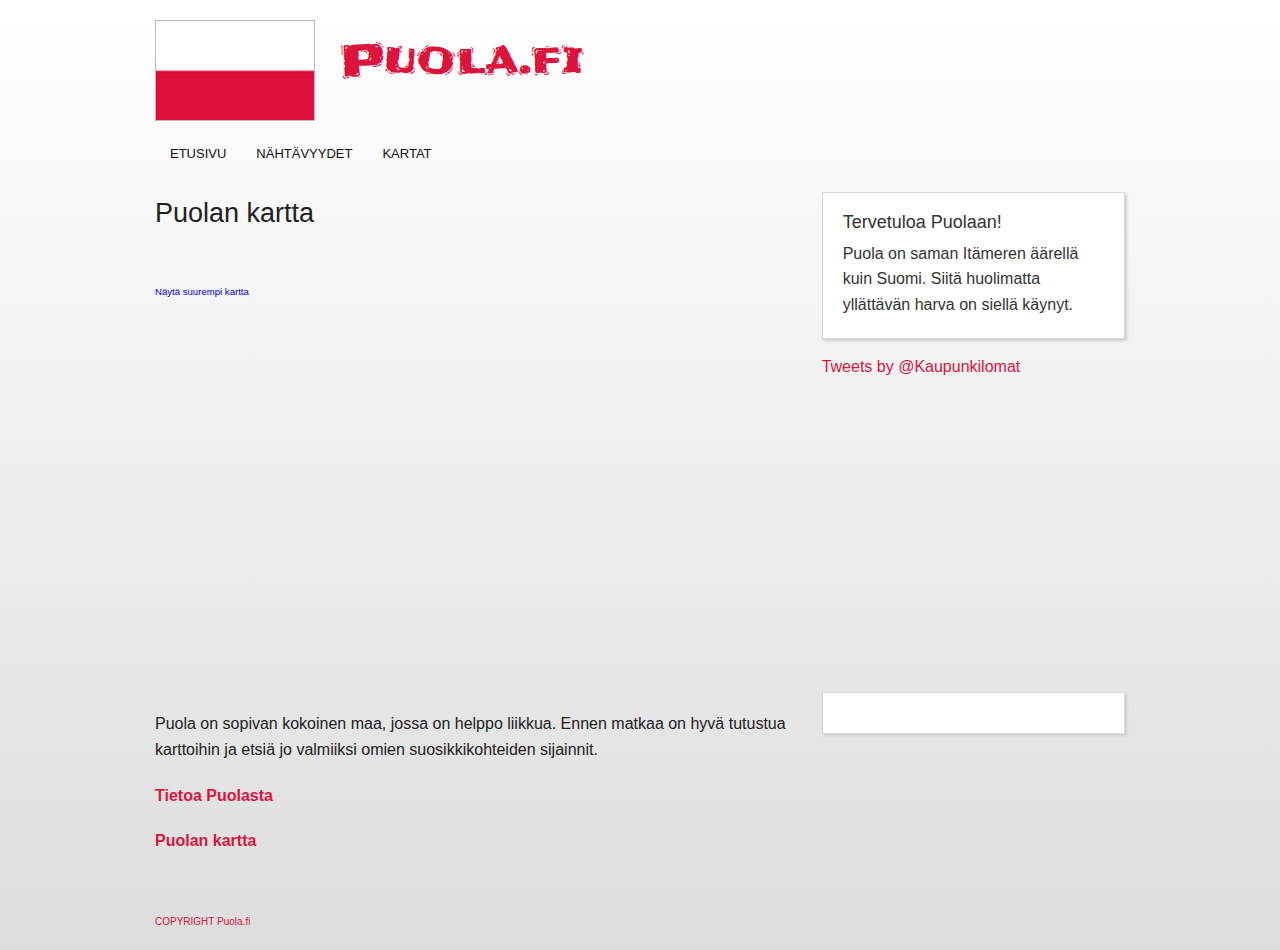
<file: kartat/index.html>
<!doctype html>
<html class="no-js" lang="fi">
  <head>
    <meta charset="utf-8" />
    <meta name="viewport" content="width=device-width, initial-scale=1.0" />
    <title> Puola.fi</title>
   <link href='http://fonts.googleapis.com/css?family=Frijole' rel='stylesheet' type='text/css'>
    <link rel="stylesheet" href="/css/foundation.min.css" />
    <link rel="stylesheet" href="/css/app.css" />
    <script src="/js/vendor/modernizr.js"></script>
  </head>
  <body>
    
<div class="header">
  <div class="row">
    <div class="large-12 columns">  
      <div class="left">
        <a href="/">
          <img style="border:#bbb 1px solid" width="160" height="100" class="logo" src="/img/puolan-lippu.gif" />
          <h1 style="font-family: 'Frijole', Arial, serif; font-weight: 500;" class="paaotsikko">Puola.fi</h1>
        </a> 
        <!-- <small>Puolan matkavinkit</small>-->
      </div>
    </div> 
  </div>
  
  <div class="row">
    <div class="large-12 columns">   
      <nav class="top-bar" data-topbar>
        <ul class="title-area">
          <li class="name">
        
          </li>
          <li class="toggle-topbar menu-icon"><a href="#">Valikko</a></li>
        </ul>

        <section class="top-bar-section">
          <ul class="left">
            <li><a href="/">ETUSIVU</a></li>
            <li><a href="/nahtavyydet">NÄHTÄVYYDET</a></li>
            <li><a href="/kartat">KARTAT</a></li>
          </ul>
        </section>
      </nav>
    </div>
  </div>
</div>
  <!-- Main Page Content and Sidebar -->
  <div class="row">

    <!-- Main Blog Content -->
    <div class="large-8 columns" role="content">
    <article>
    <h3>Puolan kartta</h3>

    <div class="flex-video">
      <iframe width="600" height="550" frameborder="0" scrolling="no" marginheight="0" marginwidth="0" src="https://maps.google.fi/maps?oe=utf-8&amp;client=firefox-a&amp;q=google+maps+puola&amp;ie=UTF8&amp;hq=&amp;hnear=Puola&amp;gl=fi&amp;ll=51.919438,19.145136&amp;spn=6.837622,21.643066&amp;t=h&amp;z=6&amp;output=embed"></iframe><br /><small><a href="https://maps.google.fi/maps?oe=utf-8&amp;client=firefox-a&amp;q=google+maps+puola&amp;ie=UTF8&amp;hq=&amp;hnear=Puola&amp;gl=fi&amp;ll=51.919438,19.145136&amp;spn=6.837622,21.643066&amp;t=h&amp;z=6&amp;source=embed" style="color:#0000FF;text-align:left">Näytä suurempi kartta</a></small> 
    </div>
<p>Puola on sopivan kokoinen maa, jossa on helppo liikkua. 
Ennen matkaa on hyvä tutustua karttoihin ja etsiä jo valmiiksi omien suosikkikohteiden sijainnit. 
</p>
      </article>

      <article>

<p><b><a target="top" href="http://europa.eu/abc/european_countries/eu_members/poland/index_fi.htm">Tietoa Puolasta</a></b></p>
<p><b><a target="top" href="http://kartat.org/?maa=Puola+%28Poland%29">Puolan kartta</a></b></p>
</b></p>
      </article>


    </div>
    
    <!-- End Main Content -->

    <!-- Sidebar -->

    <aside class="large-4 columns">

<div class="panel">
<h5>Tervetuloa Puolaan!</h5>
<p>Puola on saman Itämeren äärellä kuin Suomi. 
Siitä huolimatta yllättävän harva on siellä käynyt.</p>
</div>

<a class="twitter-timeline" height="450" href="https://twitter.com/Kaupunkilomat"  data-widget-id="348118074546847744">Tweets by @Kaupunkilomat</a>
<script>!function(d,s,id){var js,fjs=d.getElementsByTagName(s)[0],p=/^http:/.test(d.location)?'http':'https';if(!d.getElementById(id)){js=d.createElement(s);js.id=id;js.src=p+"://platform.twitter.com/widgets.js";fjs.parentNode.insertBefore(js,fjs);}}(document,"script","twitter-wjs");</script>
<br>

<br><br>

<script async src="//pagead2.googlesyndication.com/pagead/js/adsbygoogle.js"></script>
<!-- 300x250 -->
<ins class="adsbygoogle"
     style="display:inline-block;width:300px;height:250px"
     data-ad-client="ca-pub-3354762675531955"
     data-ad-slot="1617362852"></ins>
<script>
(adsbygoogle = window.adsbygoogle || []).push({});
</script>

<br><br><br>

<div class="panel">

</div>
    </aside>

  </div>

<!-- End Main Content and Sidebar -->

<!-- Footer -->

<footer class="row">
  <div class="large-12 columns">
    <hr />
    <div class="row">
      <div class="large-6 columns">
        <p class="copyright">COPYRIGHT Puola.fi </p>
      </div>
  <!--
      <div class="large-6 columns">
        <ul class="inline-list right">
          <li><a href="#">Link 1</a></li>
          <li><a href="#">Link 2</a></li>
          <li><a href="#">Link 3</a></li>
          <li><a href="#">Link 4</a></li>
        </ul>
      </div>
  -->
    </div>
  </div>
</footer>

<script>
document.write('<script src=\/js\/vendor\/jquery.js><\/script>')
</script>

<script src="/js/foundation.min.js"></script>
 
<script src="/js/foundation/foundation.topbar.js"></script>
 
<script src="/js/foundation/foundation.orbit.js"></script>
 
<!--

<script src="/js/foundation/foundation.js"></script>

<script src="/js/foundation/foundation.alerts.js"></script>

<script src="/js/foundation/foundation.clearing.js"></script>

<script src="/js/foundation/foundation.cookie.js"></script>

<script src="/js/foundation/foundation.dropdown.js"></script>

<script src="/js/foundation/foundation.forms.js"></script>

<script src="/js/foundation/foundation.joyride.js"></script>

<script src="/js/foundation/foundation.magellan.js"></script>

<script src="/js/foundation/foundation.reveal.js"></script>

<script src="/js/foundation/foundation.section.js"></script>

<script src="/js/foundation/foundation.tooltips.js"></script>

<script src="/js/foundation/foundation.interchange.js"></script>

<script src="/js/foundation/foundation.placeholder.js"></script>

<script src="/js/foundation/foundation.abide.js"></script>

-->

<script>
  $(document).foundation();
</script>
</body>
</html>
</file>
<file: css/app.css>
meta.foundation-mq-small {font-family:"/only screen and (max-width: 40em)/";width:0em;}meta.foundation-mq-medium {font-family:"/only screen and (min-width:40.063em)/";width:40.063em;}meta.foundation-mq-large {font-family:"/only screen and (min-width:64.063em)/";width:64.063em;}meta.foundation-mq-xlarge {font-family:"/only screen and (min-width:90.063em)/";width:90.063em;}meta.foundation-mq-xxlarge {font-family:"/only screen and (min-width:120.063em)/";width:120.063em;}* ,*:before ,*:after {-moz-box-sizing:border-box;-webkit-box-sizing:border-box;box-sizing:border-box;}html ,body {font-size:100%;}body {background:#ffffff;color:#222222;padding:0;margin:0;font-family:"Helvetica Neue","Helvetica",Helvetica,Arial,sans-serif;font-weight:normal;font-style:normal;line-height:1;position:relative;cursor:default;}a:hover {cursor:pointer;}img ,object ,embed {max-width:100%;height:auto;}object ,embed {height:100%;}img {-ms-interpolation-mode:bicubic;}#map_canvas img ,#map_canvas embed ,#map_canvas object ,.map_canvas img ,.map_canvas embed ,.map_canvas object {max-width:none !important;}.left {float:left !important;}.right {float:right !important;}.clearfix {*zoom:1;}.clearfix:before ,.clearfix:after {content:" ";display:table;}.clearfix:after {clear:both;}.text-left {text-align:left !important;}.text-right {text-align:right !important;}.text-center {text-align:center !important;}.text-justify {text-align:justify !important;}.hide {display:none;}.start {float:left !important;}.end {float:right !important;}.text-start {text-align:left !important;}.text-end {text-align:right !important;}.antialiased {-webkit-font-smoothing:antialiased;-moz-osx-font-smoothing:grayscale;}img {display:inline-block;vertical-align:middle;}textarea {height:auto;min-height:50px;}select {width:100%;}.row {width:100%;margin-left:auto;margin-right:auto;margin-top:0;margin-bottom:0;max-width:62.5rem;*zoom:1;}.row:before ,.row:after {content:" ";display:table;}.row:after {clear:both;}.row.collapse>.column ,.row.collapse>.columns {position:relative;padding-left:0;padding-right:0;float:left;}.row.collapse .row {margin-left:0;margin-right:0;}.row .row {width:auto;margin-left:-0.9375rem;margin-right:-0.9375rem;margin-top:0;margin-bottom:0;max-width:none;*zoom:1;}.row .row:before ,.row .row:after {content:" ";display:table;}.row .row:after {clear:both;}.row .row.collapse {width:auto;margin:0;max-width:none;*zoom:1;}.row .row.collapse:before ,.row .row.collapse:after {content:" ";display:table;}.row .row.collapse:after {clear:both;}.column ,.columns {position:relative;padding-left:0.9375rem;padding-right:0.9375rem;width:100%;float:left;}@media only screen{.column.small-centered ,.columns.small-centered {position:relative;margin-left:auto;margin-right:auto;float:none;}.column.small-uncentered ,.columns.small-uncentered {margin-left:0;margin-right:0;float:left;}.column.small-uncentered.opposite ,.columns.small-uncentered.opposite {float:right;}.small-push-1 {position:relative;left:8.33333%;right:auto;}.small-pull-1 {position:relative;right:8.33333%;left:auto;}.small-push-2 {position:relative;left:16.66667%;right:auto;}.small-pull-2 {position:relative;right:16.66667%;left:auto;}.small-push-3 {position:relative;left:25%;right:auto;}.small-pull-3 {position:relative;right:25%;left:auto;}.small-push-4 {position:relative;left:33.33333%;right:auto;}.small-pull-4 {position:relative;right:33.33333%;left:auto;}.small-push-5 {position:relative;left:41.66667%;right:auto;}.small-pull-5 {position:relative;right:41.66667%;left:auto;}.small-push-6 {position:relative;left:50%;right:auto;}.small-pull-6 {position:relative;right:50%;left:auto;}.small-push-7 {position:relative;left:58.33333%;right:auto;}.small-pull-7 {position:relative;right:58.33333%;left:auto;}.small-push-8 {position:relative;left:66.66667%;right:auto;}.small-pull-8 {position:relative;right:66.66667%;left:auto;}.small-push-9 {position:relative;left:75%;right:auto;}.small-pull-9 {position:relative;right:75%;left:auto;}.small-push-10 {position:relative;left:83.33333%;right:auto;}.small-pull-10 {position:relative;right:83.33333%;left:auto;}.small-push-11 {position:relative;left:91.66667%;right:auto;}.small-pull-11 {position:relative;right:91.66667%;left:auto;}.column ,.columns {position:relative;padding-left:0.9375rem;padding-right:0.9375rem;float:left;}.small-1 {position:relative;width:8.33333%;}.small-2 {position:relative;width:16.66667%;}.small-3 {position:relative;width:25%;}.small-4 {position:relative;width:33.33333%;}.small-5 {position:relative;width:41.66667%;}.small-6 {position:relative;width:50%;}.small-7 {position:relative;width:58.33333%;}.small-8 {position:relative;width:66.66667%;}.small-9 {position:relative;width:75%;}.small-10 {position:relative;width:83.33333%;}.small-11 {position:relative;width:91.66667%;}.small-12 {position:relative;width:100%;}[class*="column"]+[class*="column"]:last-child {float:right;}[class*="column"]+[class*="column"].end {float:left;}.small-offset-0 {position:relative;margin-left:0% !important;}.small-offset-1 {position:relative;margin-left:8.33333% !important;}.small-offset-2 {position:relative;margin-left:16.66667% !important;}.small-offset-3 {position:relative;margin-left:25% !important;}.small-offset-4 {position:relative;margin-left:33.33333% !important;}.small-offset-5 {position:relative;margin-left:41.66667% !important;}.small-offset-6 {position:relative;margin-left:50% !important;}.small-offset-7 {position:relative;margin-left:58.33333% !important;}.small-offset-8 {position:relative;margin-left:66.66667% !important;}.small-offset-9 {position:relative;margin-left:75% !important;}.small-offset-10 {position:relative;margin-left:83.33333% !important;}.column.small-reset-order ,.columns.small-reset-order {margin-left:0;margin-right:0;left:auto;right:auto;float:left;}}@media only screen and (min-width:40.063em){.column.medium-centered ,.columns.medium-centered {position:relative;margin-left:auto;margin-right:auto;float:none;}.column.medium-uncentered ,.columns.medium-uncentered {margin-left:0;margin-right:0;float:left;}.column.medium-uncentered.opposite ,.columns.medium-uncentered.opposite {float:right;}.medium-push-1 {position:relative;left:8.33333%;right:auto;}.medium-pull-1 {position:relative;right:8.33333%;left:auto;}.medium-push-2 {position:relative;left:16.66667%;right:auto;}.medium-pull-2 {position:relative;right:16.66667%;left:auto;}.medium-push-3 {position:relative;left:25%;right:auto;}.medium-pull-3 {position:relative;right:25%;left:auto;}.medium-push-4 {position:relative;left:33.33333%;right:auto;}.medium-pull-4 {position:relative;right:33.33333%;left:auto;}.medium-push-5 {position:relative;left:41.66667%;right:auto;}.medium-pull-5 {position:relative;right:41.66667%;left:auto;}.medium-push-6 {position:relative;left:50%;right:auto;}.medium-pull-6 {position:relative;right:50%;left:auto;}.medium-push-7 {position:relative;left:58.33333%;right:auto;}.medium-pull-7 {position:relative;right:58.33333%;left:auto;}.medium-push-8 {position:relative;left:66.66667%;right:auto;}.medium-pull-8 {position:relative;right:66.66667%;left:auto;}.medium-push-9 {position:relative;left:75%;right:auto;}.medium-pull-9 {position:relative;right:75%;left:auto;}.medium-push-10 {position:relative;left:83.33333%;right:auto;}.medium-pull-10 {position:relative;right:83.33333%;left:auto;}.medium-push-11 {position:relative;left:91.66667%;right:auto;}.medium-pull-11 {position:relative;right:91.66667%;left:auto;}.column ,.columns {position:relative;padding-left:0.9375rem;padding-right:0.9375rem;float:left;}.medium-1 {position:relative;width:8.33333%;}.medium-2 {position:relative;width:16.66667%;}.medium-3 {position:relative;width:25%;}.medium-4 {position:relative;width:33.33333%;}.medium-5 {position:relative;width:41.66667%;}.medium-6 {position:relative;width:50%;}.medium-7 {position:relative;width:58.33333%;}.medium-8 {position:relative;width:66.66667%;}.medium-9 {position:relative;width:75%;}.medium-10 {position:relative;width:83.33333%;}.medium-11 {position:relative;width:91.66667%;}.medium-12 {position:relative;width:100%;}[class*="column"]+[class*="column"]:last-child {float:right;}[class*="column"]+[class*="column"].end {float:left;}.medium-offset-0 {position:relative;margin-left:0% !important;}.medium-offset-1 {position:relative;margin-left:8.33333% !important;}.medium-offset-2 {position:relative;margin-left:16.66667% !important;}.medium-offset-3 {position:relative;margin-left:25% !important;}.medium-offset-4 {position:relative;margin-left:33.33333% !important;}.medium-offset-5 {position:relative;margin-left:41.66667% !important;}.medium-offset-6 {position:relative;margin-left:50% !important;}.medium-offset-7 {position:relative;margin-left:58.33333% !important;}.medium-offset-8 {position:relative;margin-left:66.66667% !important;}.medium-offset-9 {position:relative;margin-left:75% !important;}.medium-offset-10 {position:relative;margin-left:83.33333% !important;}.column.medium-reset-order ,.columns.medium-reset-order {margin-left:0;margin-right:0;left:auto;right:auto;float:left;}.push-1 {position:relative;left:8.33333%;right:auto;}.pull-1 {position:relative;right:8.33333%;left:auto;}.push-2 {position:relative;left:16.66667%;right:auto;}.pull-2 {position:relative;right:16.66667%;left:auto;}.push-3 {position:relative;left:25%;right:auto;}.pull-3 {position:relative;right:25%;left:auto;}.push-4 {position:relative;left:33.33333%;right:auto;}.pull-4 {position:relative;right:33.33333%;left:auto;}.push-5 {position:relative;left:41.66667%;right:auto;}.pull-5 {position:relative;right:41.66667%;left:auto;}.push-6 {position:relative;left:50%;right:auto;}.pull-6 {position:relative;right:50%;left:auto;}.push-7 {position:relative;left:58.33333%;right:auto;}.pull-7 {position:relative;right:58.33333%;left:auto;}.push-8 {position:relative;left:66.66667%;right:auto;}.pull-8 {position:relative;right:66.66667%;left:auto;}.push-9 {position:relative;left:75%;right:auto;}.pull-9 {position:relative;right:75%;left:auto;}.push-10 {position:relative;left:83.33333%;right:auto;}.pull-10 {position:relative;right:83.33333%;left:auto;}.push-11 {position:relative;left:91.66667%;right:auto;}.pull-11 {position:relative;right:91.66667%;left:auto;}}@media only screen and (min-width:64.063em){.column.large-centered ,.columns.large-centered {position:relative;margin-left:auto;margin-right:auto;float:none;}.column.large-uncentered ,.columns.large-uncentered {margin-left:0;margin-right:0;float:left;}.column.large-uncentered.opposite ,.columns.large-uncentered.opposite {float:right;}.large-push-1 {position:relative;left:8.33333%;right:auto;}.large-pull-1 {position:relative;right:8.33333%;left:auto;}.large-push-2 {position:relative;left:16.66667%;right:auto;}.large-pull-2 {position:relative;right:16.66667%;left:auto;}.large-push-3 {position:relative;left:25%;right:auto;}.large-pull-3 {position:relative;right:25%;left:auto;}.large-push-4 {position:relative;left:33.33333%;right:auto;}.large-pull-4 {position:relative;right:33.33333%;left:auto;}.large-push-5 {position:relative;left:41.66667%;right:auto;}.large-pull-5 {position:relative;right:41.66667%;left:auto;}.large-push-6 {position:relative;left:50%;right:auto;}.large-pull-6 {position:relative;right:50%;left:auto;}.large-push-7 {position:relative;left:58.33333%;right:auto;}.large-pull-7 {position:relative;right:58.33333%;left:auto;}.large-push-8 {position:relative;left:66.66667%;right:auto;}.large-pull-8 {position:relative;right:66.66667%;left:auto;}.large-push-9 {position:relative;left:75%;right:auto;}.large-pull-9 {position:relative;right:75%;left:auto;}.large-push-10 {position:relative;left:83.33333%;right:auto;}.large-pull-10 {position:relative;right:83.33333%;left:auto;}.large-push-11 {position:relative;left:91.66667%;right:auto;}.large-pull-11 {position:relative;right:91.66667%;left:auto;}.column ,.columns {position:relative;padding-left:0.9375rem;padding-right:0.9375rem;float:left;}.large-1 {position:relative;width:8.33333%;}.large-2 {position:relative;width:16.66667%;}.large-3 {position:relative;width:25%;}.large-4 {position:relative;width:33.33333%;}.large-5 {position:relative;width:41.66667%;}.large-6 {position:relative;width:50%;}.large-7 {position:relative;width:58.33333%;}.large-8 {position:relative;width:66.66667%;}.large-9 {position:relative;width:75%;}.large-10 {position:relative;width:83.33333%;}.large-11 {position:relative;width:91.66667%;}.large-12 {position:relative;width:100%;}[class*="column"]+[class*="column"]:last-child {float:right;}[class*="column"]+[class*="column"].end {float:left;}.large-offset-0 {position:relative;margin-left:0% !important;}.large-offset-1 {position:relative;margin-left:8.33333% !important;}.large-offset-2 {position:relative;margin-left:16.66667% !important;}.large-offset-3 {position:relative;margin-left:25% !important;}.large-offset-4 {position:relative;margin-left:33.33333% !important;}.large-offset-5 {position:relative;margin-left:41.66667% !important;}.large-offset-6 {position:relative;margin-left:50% !important;}.large-offset-7 {position:relative;margin-left:58.33333% !important;}.large-offset-8 {position:relative;margin-left:66.66667% !important;}.large-offset-9 {position:relative;margin-left:75% !important;}.large-offset-10 {position:relative;margin-left:83.33333% !important;}.column.large-reset-order ,.columns.large-reset-order {margin-left:0;margin-right:0;left:auto;right:auto;float:left;}.push-1 {position:relative;left:8.33333%;right:auto;}.pull-1 {position:relative;right:8.33333%;left:auto;}.push-2 {position:relative;left:16.66667%;right:auto;}.pull-2 {position:relative;right:16.66667%;left:auto;}.push-3 {position:relative;left:25%;right:auto;}.pull-3 {position:relative;right:25%;left:auto;}.push-4 {position:relative;left:33.33333%;right:auto;}.pull-4 {position:relative;right:33.33333%;left:auto;}.push-5 {position:relative;left:41.66667%;right:auto;}.pull-5 {position:relative;right:41.66667%;left:auto;}.push-6 {position:relative;left:50%;right:auto;}.pull-6 {position:relative;right:50%;left:auto;}.push-7 {position:relative;left:58.33333%;right:auto;}.pull-7 {position:relative;right:58.33333%;left:auto;}.push-8 {position:relative;left:66.66667%;right:auto;}.pull-8 {position:relative;right:66.66667%;left:auto;}.push-9 {position:relative;left:75%;right:auto;}.pull-9 {position:relative;right:75%;left:auto;}.push-10 {position:relative;left:83.33333%;right:auto;}.pull-10 {position:relative;right:83.33333%;left:auto;}.push-11 {position:relative;left:91.66667%;right:auto;}.pull-11 {position:relative;right:91.66667%;left:auto;}}.accordion {*zoom:1;margin-bottom:0;}.accordion:before ,.accordion:after {content:" ";display:table;}.accordion:after {clear:both;}.accordion dd {display:block;margin-bottom:0 !important;}.accordion dd.active a {background:#e8e8e8;}.accordion dd>a {background:#efefef;color:#222222;padding:1rem;display:block;font-family:"Helvetica Neue","Helvetica",Helvetica,Arial,sans-serif;font-size:1rem;}.accordion dd > a:hover {background:#e3e3e3;}.accordion .content {display:none;padding:0.9375rem;}.accordion .content.active {display:block;background:#ffffff;}.alert-box {border-style:solid;border-width:1px;display:block;font-weight:normal;margin-bottom:1.25rem;position:relative;padding:0.875rem 1.5rem 0.875rem 0.875rem;font-size:0.8125rem;background-color:#dc143c;border-color:#bd1134;color:#ffffff;}.alert-box .close {font-size:1.375rem;padding:9px 6px 4px;line-height:0;position:absolute;top:50%;margin-top:-0.6875rem;right:0.25rem;color:#333333;opacity:0.3;}.alert-box .close:hover ,.alert-box .close:focus {opacity:0.5;}.alert-box.radius {-webkit-border-radius:3px;border-radius:3px;}.alert-box.round {-webkit-border-radius:1000px;border-radius:1000px;}.alert-box.success {background-color:#43ac6a;border-color:#3a945b;color:#ffffff;}.alert-box.alert {background-color:#f04124;border-color:#de2b0f;color:#ffffff;}.alert-box.secondary {background-color:#e7e7e7;border-color:#c7c7c7;color:#4f4f4f;}.alert-box.warning {background-color:#f08a24;border-color:#de770f;color:#ffffff;}.alert-box.info {background-color:#a0d3e8;border-color:#74bfdd;color:#4f4f4f;}[class*="block-grid-"] {display:block;padding:0;margin:0 0 0 -0.625rem;*zoom:1;}[class*="block-grid-"]:before ,[class*="block-grid-"]:after {content:" ";display:table;}[class*="block-grid-"]:after {clear:both;}[class*="block-grid-"]>li {display:inline;height:auto;float:left;padding:0 0.625rem 1.25rem;}@media only screen{.small-block-grid-1>li {width:100%;padding:0 0.625rem 1.25rem;list-style:none;}.small-block-grid-1 > li:nth-of-type(n) {clear:none;}.small-block-grid-1 > li:nth-of-type(1n+1) {clear:both;}.small-block-grid-2>li {width:50%;padding:0 0.625rem 1.25rem;list-style:none;}.small-block-grid-2 > li:nth-of-type(n) {clear:none;}.small-block-grid-2 > li:nth-of-type(2n+1) {clear:both;}.small-block-grid-3>li {width:33.33333%;padding:0 0.625rem 1.25rem;list-style:none;}.small-block-grid-3 > li:nth-of-type(n) {clear:none;}.small-block-grid-3 > li:nth-of-type(3n+1) {clear:both;}.small-block-grid-4>li {width:25%;padding:0 0.625rem 1.25rem;list-style:none;}.small-block-grid-4 > li:nth-of-type(n) {clear:none;}.small-block-grid-4 > li:nth-of-type(4n+1) {clear:both;}.small-block-grid-5>li {width:20%;padding:0 0.625rem 1.25rem;list-style:none;}.small-block-grid-5 > li:nth-of-type(n) {clear:none;}.small-block-grid-5 > li:nth-of-type(5n+1) {clear:both;}.small-block-grid-6>li {width:16.66667%;padding:0 0.625rem 1.25rem;list-style:none;}.small-block-grid-6 > li:nth-of-type(n) {clear:none;}.small-block-grid-6 > li:nth-of-type(6n+1) {clear:both;}.small-block-grid-7>li {width:14.28571%;padding:0 0.625rem 1.25rem;list-style:none;}.small-block-grid-7 > li:nth-of-type(n) {clear:none;}.small-block-grid-7 > li:nth-of-type(7n+1) {clear:both;}.small-block-grid-8>li {width:12.5%;padding:0 0.625rem 1.25rem;list-style:none;}.small-block-grid-8 > li:nth-of-type(n) {clear:none;}.small-block-grid-8 > li:nth-of-type(8n+1) {clear:both;}.small-block-grid-9>li {width:11.11111%;padding:0 0.625rem 1.25rem;list-style:none;}.small-block-grid-9 > li:nth-of-type(n) {clear:none;}.small-block-grid-9 > li:nth-of-type(9n+1) {clear:both;}.small-block-grid-10>li {width:10%;padding:0 0.625rem 1.25rem;list-style:none;}.small-block-grid-10 > li:nth-of-type(n) {clear:none;}.small-block-grid-10 > li:nth-of-type(10n+1) {clear:both;}.small-block-grid-11>li {width:9.09091%;padding:0 0.625rem 1.25rem;list-style:none;}.small-block-grid-11 > li:nth-of-type(n) {clear:none;}.small-block-grid-11 > li:nth-of-type(11n+1) {clear:both;}.small-block-grid-12>li {width:8.33333%;padding:0 0.625rem 1.25rem;list-style:none;}.small-block-grid-12 > li:nth-of-type(n) {clear:none;}.small-block-grid-12 > li:nth-of-type(12n+1) {clear:both;}}@media only screen and (min-width:40.063em){.medium-block-grid-1>li {width:100%;padding:0 0.625rem 1.25rem;list-style:none;}.medium-block-grid-1 > li:nth-of-type(n) {clear:none;}.medium-block-grid-1 > li:nth-of-type(1n+1) {clear:both;}.medium-block-grid-2>li {width:50%;padding:0 0.625rem 1.25rem;list-style:none;}.medium-block-grid-2 > li:nth-of-type(n) {clear:none;}.medium-block-grid-2 > li:nth-of-type(2n+1) {clear:both;}.medium-block-grid-3>li {width:33.33333%;padding:0 0.625rem 1.25rem;list-style:none;}.medium-block-grid-3 > li:nth-of-type(n) {clear:none;}.medium-block-grid-3 > li:nth-of-type(3n+1) {clear:both;}.medium-block-grid-4>li {width:25%;padding:0 0.625rem 1.25rem;list-style:none;}.medium-block-grid-4 > li:nth-of-type(n) {clear:none;}.medium-block-grid-4 > li:nth-of-type(4n+1) {clear:both;}.medium-block-grid-5>li {width:20%;padding:0 0.625rem 1.25rem;list-style:none;}.medium-block-grid-5 > li:nth-of-type(n) {clear:none;}.medium-block-grid-5 > li:nth-of-type(5n+1) {clear:both;}.medium-block-grid-6>li {width:16.66667%;padding:0 0.625rem 1.25rem;list-style:none;}.medium-block-grid-6 > li:nth-of-type(n) {clear:none;}.medium-block-grid-6 > li:nth-of-type(6n+1) {clear:both;}.medium-block-grid-7>li {width:14.28571%;padding:0 0.625rem 1.25rem;list-style:none;}.medium-block-grid-7 > li:nth-of-type(n) {clear:none;}.medium-block-grid-7 > li:nth-of-type(7n+1) {clear:both;}.medium-block-grid-8>li {width:12.5%;padding:0 0.625rem 1.25rem;list-style:none;}.medium-block-grid-8 > li:nth-of-type(n) {clear:none;}.medium-block-grid-8 > li:nth-of-type(8n+1) {clear:both;}.medium-block-grid-9>li {width:11.11111%;padding:0 0.625rem 1.25rem;list-style:none;}.medium-block-grid-9 > li:nth-of-type(n) {clear:none;}.medium-block-grid-9 > li:nth-of-type(9n+1) {clear:both;}.medium-block-grid-10>li {width:10%;padding:0 0.625rem 1.25rem;list-style:none;}.medium-block-grid-10 > li:nth-of-type(n) {clear:none;}.medium-block-grid-10 > li:nth-of-type(10n+1) {clear:both;}.medium-block-grid-11>li {width:9.09091%;padding:0 0.625rem 1.25rem;list-style:none;}.medium-block-grid-11 > li:nth-of-type(n) {clear:none;}.medium-block-grid-11 > li:nth-of-type(11n+1) {clear:both;}.medium-block-grid-12>li {width:8.33333%;padding:0 0.625rem 1.25rem;list-style:none;}.medium-block-grid-12 > li:nth-of-type(n) {clear:none;}.medium-block-grid-12 > li:nth-of-type(12n+1) {clear:both;}}@media only screen and (min-width:64.063em){.large-block-grid-1>li {width:100%;padding:0 0.625rem 1.25rem;list-style:none;}.large-block-grid-1 > li:nth-of-type(n) {clear:none;}.large-block-grid-1 > li:nth-of-type(1n+1) {clear:both;}.large-block-grid-2>li {width:50%;padding:0 0.625rem 1.25rem;list-style:none;}.large-block-grid-2 > li:nth-of-type(n) {clear:none;}.large-block-grid-2 > li:nth-of-type(2n+1) {clear:both;}.large-block-grid-3>li {width:33.33333%;padding:0 0.625rem 1.25rem;list-style:none;}.large-block-grid-3 > li:nth-of-type(n) {clear:none;}.large-block-grid-3 > li:nth-of-type(3n+1) {clear:both;}.large-block-grid-4>li {width:25%;padding:0 0.625rem 1.25rem;list-style:none;}.large-block-grid-4 > li:nth-of-type(n) {clear:none;}.large-block-grid-4 > li:nth-of-type(4n+1) {clear:both;}.large-block-grid-5>li {width:20%;padding:0 0.625rem 1.25rem;list-style:none;}.large-block-grid-5 > li:nth-of-type(n) {clear:none;}.large-block-grid-5 > li:nth-of-type(5n+1) {clear:both;}.large-block-grid-6>li {width:16.66667%;padding:0 0.625rem 1.25rem;list-style:none;}.large-block-grid-6 > li:nth-of-type(n) {clear:none;}.large-block-grid-6 > li:nth-of-type(6n+1) {clear:both;}.large-block-grid-7>li {width:14.28571%;padding:0 0.625rem 1.25rem;list-style:none;}.large-block-grid-7 > li:nth-of-type(n) {clear:none;}.large-block-grid-7 > li:nth-of-type(7n+1) {clear:both;}.large-block-grid-8>li {width:12.5%;padding:0 0.625rem 1.25rem;list-style:none;}.large-block-grid-8 > li:nth-of-type(n) {clear:none;}.large-block-grid-8 > li:nth-of-type(8n+1) {clear:both;}.large-block-grid-9>li {width:11.11111%;padding:0 0.625rem 1.25rem;list-style:none;}.large-block-grid-9 > li:nth-of-type(n) {clear:none;}.large-block-grid-9 > li:nth-of-type(9n+1) {clear:both;}.large-block-grid-10>li {width:10%;padding:0 0.625rem 1.25rem;list-style:none;}.large-block-grid-10 > li:nth-of-type(n) {clear:none;}.large-block-grid-10 > li:nth-of-type(10n+1) {clear:both;}.large-block-grid-11>li {width:9.09091%;padding:0 0.625rem 1.25rem;list-style:none;}.large-block-grid-11 > li:nth-of-type(n) {clear:none;}.large-block-grid-11 > li:nth-of-type(11n+1) {clear:both;}.large-block-grid-12>li {width:8.33333%;padding:0 0.625rem 1.25rem;list-style:none;}.large-block-grid-12 > li:nth-of-type(n) {clear:none;}.large-block-grid-12 > li:nth-of-type(12n+1) {clear:both;}}.breadcrumbs {display:block;padding:0.5625rem 0.875rem 0.5625rem;overflow:hidden;margin-left:0;list-style:none;border-style:solid;border-width:1px;background-color:#f4f4f4;border-color:#dcdcdc;-webkit-border-radius:3px;border-radius:3px;}.breadcrumbs>* {margin:0;float:left;font-size:0.6875rem;text-transform:uppercase;}.breadcrumbs > *:hover a ,.breadcrumbs > *:focus a {text-decoration:underline;}.breadcrumbs > * a ,.breadcrumbs > * span {text-transform:uppercase;color:#dc143c;}.breadcrumbs > *.current {cursor:default;color:#333333;}.breadcrumbs > *.current a {cursor:default;color:#333333;}.breadcrumbs > *.current:hover ,.breadcrumbs > *.current:hover a ,.breadcrumbs > *.current:focus ,.breadcrumbs > *.current:focus a {text-decoration:none;}.breadcrumbs > *.unavailable {color:#999999;}.breadcrumbs > *.unavailable a {color:#999999;}.breadcrumbs > *.unavailable:hover ,.breadcrumbs > *.unavailable:hover a ,.breadcrumbs > *.unavailable:focus ,.breadcrumbs > *.unavailable a:focus {text-decoration:none;color:#999999;cursor:default;}.breadcrumbs > *:before {content:"/";color:#aaaaaa;margin:0 0.75rem;position:relative;top:1px;}.breadcrumbs > *:first-child:before {content:" ";margin:0;}button ,.button {border-style:solid;border-width:0px;cursor:pointer;font-family:"Helvetica Neue","Helvetica",Helvetica,Arial,sans-serif;font-weight:normal;line-height:normal;margin:0 0 1.25rem;position:relative;text-decoration:none;text-align:center;display:inline-block;padding-top:1rem;padding-right:2rem;padding-bottom:1.0625rem;padding-left:2rem;font-size:1rem;background-color:#dc143c;border-color:#b01030;color:#ffffff;-webkit-transition:background-color 300ms ease-out;-moz-transition:background-color 300ms ease-out;transition:background-color 300ms ease-out;padding-top:1.0625rem;padding-bottom:1rem;-webkit-appearance:none;border:none;font-weight:normal !important;}button:hover ,button:focus ,.button:hover ,.button:focus {background-color:#b01030;}button:hover ,button:focus ,.button:hover ,.button:focus {color:#ffffff;}button.secondary ,.button.secondary {background-color:#e7e7e7;border-color:#b9b9b9;color:#333333;}button.secondary:hover ,button.secondary:focus ,.button.secondary:hover ,.button.secondary:focus {background-color:#b9b9b9;}button.secondary:hover ,button.secondary:focus ,.button.secondary:hover ,.button.secondary:focus {color:#333333;}button.success ,.button.success {background-color:#43ac6a;border-color:#368a54;color:#ffffff;}button.success:hover ,button.success:focus ,.button.success:hover ,.button.success:focus {background-color:#368a54;}button.success:hover ,button.success:focus ,.button.success:hover ,.button.success:focus {color:#ffffff;}button.alert ,.button.alert {background-color:#f04124;border-color:#cf280e;color:#ffffff;}button.alert:hover ,button.alert:focus ,.button.alert:hover ,.button.alert:focus {background-color:#cf280e;}button.alert:hover ,button.alert:focus ,.button.alert:hover ,.button.alert:focus {color:#ffffff;}button.large ,.button.large {padding-top:1.125rem;padding-right:2.25rem;padding-bottom:1.1875rem;padding-left:2.25rem;font-size:1.25rem;}button.small ,.button.small {padding-top:0.875rem;padding-right:1.75rem;padding-bottom:0.9375rem;padding-left:1.75rem;font-size:0.8125rem;}button.tiny ,.button.tiny {padding-top:0.625rem;padding-right:1.25rem;padding-bottom:0.6875rem;padding-left:1.25rem;font-size:0.6875rem;}button.expand ,.button.expand {padding-right:0;padding-left:0;width:100%;}button.left-align ,.button.left-align {text-align:left;text-indent:0.75rem;}button.right-align ,.button.right-align {text-align:right;padding-right:0.75rem;}button.radius ,.button.radius {-webkit-border-radius:3px;border-radius:3px;}button.round ,.button.round {-webkit-border-radius:1000px;border-radius:1000px;}button.disabled ,button[disabled] ,.button.disabled ,.button[disabled] {background-color:#dc143c;border-color:#b01030;color:#ffffff;cursor:default;opacity:0.7;-webkit-box-shadow:none;box-shadow:none;}button.disabled:hover ,button.disabled:focus ,button[disabled]:hover ,button[disabled]:focus ,.button.disabled:hover ,.button.disabled:focus ,.button[disabled]:hover ,.button[disabled]:focus {background-color:#b01030;}button.disabled:hover ,button.disabled:focus ,button[disabled]:hover ,button[disabled]:focus ,.button.disabled:hover ,.button.disabled:focus ,.button[disabled]:hover ,.button[disabled]:focus {color:#ffffff;}button.disabled:hover ,button.disabled:focus ,button[disabled]:hover ,button[disabled]:focus ,.button.disabled:hover ,.button.disabled:focus ,.button[disabled]:hover ,.button[disabled]:focus {background-color:#dc143c;}button.disabled.secondary ,button[disabled].secondary ,.button.disabled.secondary ,.button[disabled].secondary {background-color:#e7e7e7;border-color:#b9b9b9;color:#333333;cursor:default;opacity:0.7;-webkit-box-shadow:none;box-shadow:none;}button.disabled.secondary:hover ,button.disabled.secondary:focus ,button[disabled].secondary:hover ,button[disabled].secondary:focus ,.button.disabled.secondary:hover ,.button.disabled.secondary:focus ,.button[disabled].secondary:hover ,.button[disabled].secondary:focus {background-color:#b9b9b9;}button.disabled.secondary:hover ,button.disabled.secondary:focus ,button[disabled].secondary:hover ,button[disabled].secondary:focus ,.button.disabled.secondary:hover ,.button.disabled.secondary:focus ,.button[disabled].secondary:hover ,.button[disabled].secondary:focus {color:#333333;}button.disabled.secondary:hover ,button.disabled.secondary:focus ,button[disabled].secondary:hover ,button[disabled].secondary:focus ,.button.disabled.secondary:hover ,.button.disabled.secondary:focus ,.button[disabled].secondary:hover ,.button[disabled].secondary:focus {background-color:#e7e7e7;}button.disabled.success ,button[disabled].success ,.button.disabled.success ,.button[disabled].success {background-color:#43ac6a;border-color:#368a54;color:#ffffff;cursor:default;opacity:0.7;-webkit-box-shadow:none;box-shadow:none;}button.disabled.success:hover ,button.disabled.success:focus ,button[disabled].success:hover ,button[disabled].success:focus ,.button.disabled.success:hover ,.button.disabled.success:focus ,.button[disabled].success:hover ,.button[disabled].success:focus {background-color:#368a54;}button.disabled.success:hover ,button.disabled.success:focus ,button[disabled].success:hover ,button[disabled].success:focus ,.button.disabled.success:hover ,.button.disabled.success:focus ,.button[disabled].success:hover ,.button[disabled].success:focus {color:#ffffff;}button.disabled.success:hover ,button.disabled.success:focus ,button[disabled].success:hover ,button[disabled].success:focus ,.button.disabled.success:hover ,.button.disabled.success:focus ,.button[disabled].success:hover ,.button[disabled].success:focus {background-color:#43ac6a;}button.disabled.alert ,button[disabled].alert ,.button.disabled.alert ,.button[disabled].alert {background-color:#f04124;border-color:#cf280e;color:#ffffff;cursor:default;opacity:0.7;-webkit-box-shadow:none;box-shadow:none;}button.disabled.alert:hover ,button.disabled.alert:focus ,button[disabled].alert:hover ,button[disabled].alert:focus ,.button.disabled.alert:hover ,.button.disabled.alert:focus ,.button[disabled].alert:hover ,.button[disabled].alert:focus {background-color:#cf280e;}button.disabled.alert:hover ,button.disabled.alert:focus ,button[disabled].alert:hover ,button[disabled].alert:focus ,.button.disabled.alert:hover ,.button.disabled.alert:focus ,.button[disabled].alert:hover ,.button[disabled].alert:focus {color:#ffffff;}button.disabled.alert:hover ,button.disabled.alert:focus ,button[disabled].alert:hover ,button[disabled].alert:focus ,.button.disabled.alert:hover ,.button.disabled.alert:focus ,.button[disabled].alert:hover ,.button[disabled].alert:focus {background-color:#f04124;}@media only screen and (min-width:40.063em){button ,.button {display:inline-block;}}.button-group {list-style:none;margin:0;*zoom:1;}.button-group:before ,.button-group:after {content:" ";display:table;}.button-group:after {clear:both;}.button-group>* {margin:0;float:left;}.button-group > *>button ,.button-group > * .button {border-right:1px solid;border-color:rgba(255, 255, 255, 0.5);}.button-group > *:last-child button ,.button-group > *:last-child .button {border-right:0;}.button-group > *:first-child {margin-left:0;}.button-group.radius > *>button ,.button-group.radius > * .button {border-right:1px solid;border-color:rgba(255, 255, 255, 0.5);}.button-group.radius > *:last-child button ,.button-group.radius > *:last-child .button {border-right:0;}.button-group.radius > *:first-child ,.button-group.radius > *:first-child>a ,.button-group.radius > *:first-child>button ,.button-group.radius > *:first-child>.button {-moz-border-radius-bottomleft:3px;-moz-border-radius-topleft:3px;-webkit-border-bottom-left-radius:3px;-webkit-border-top-left-radius:3px;border-bottom-left-radius:3px;border-top-left-radius:3px;}.button-group.radius > *:last-child ,.button-group.radius > *:last-child>a ,.button-group.radius > *:last-child>button ,.button-group.radius > *:last-child>.button {-moz-border-radius-topright:3px;-moz-border-radius-bottomright:3px;-webkit-border-top-right-radius:3px;-webkit-border-bottom-right-radius:3px;border-top-right-radius:3px;border-bottom-right-radius:3px;}.button-group.round > *>button ,.button-group.round > * .button {border-right:1px solid;border-color:rgba(255, 255, 255, 0.5);}.button-group.round > *:last-child button ,.button-group.round > *:last-child .button {border-right:0;}.button-group.round > *:first-child ,.button-group.round > *:first-child>a ,.button-group.round > *:first-child>button ,.button-group.round > *:first-child>.button {-moz-border-radius-bottomleft:1000px;-moz-border-radius-topleft:1000px;-webkit-border-bottom-left-radius:1000px;-webkit-border-top-left-radius:1000px;border-bottom-left-radius:1000px;border-top-left-radius:1000px;}.button-group.round > *:last-child ,.button-group.round > *:last-child>a ,.button-group.round > *:last-child>button ,.button-group.round > *:last-child>.button {-moz-border-radius-topright:1000px;-moz-border-radius-bottomright:1000px;-webkit-border-top-right-radius:1000px;-webkit-border-bottom-right-radius:1000px;border-top-right-radius:1000px;border-bottom-right-radius:1000px;}.button-group.even-2 li {width:50%;}.button-group.even-2 li>button ,.button-group.even-2 li .button {border-right:1px solid;border-color:rgba(255, 255, 255, 0.5);}.button-group.even-2 li:last-child button ,.button-group.even-2 li:last-child .button {border-right:0;}.button-group.even-2 li button ,.button-group.even-2 li .button {width:100%;}.button-group.even-3 li {width:33.33333%;}.button-group.even-3 li>button ,.button-group.even-3 li .button {border-right:1px solid;border-color:rgba(255, 255, 255, 0.5);}.button-group.even-3 li:last-child button ,.button-group.even-3 li:last-child .button {border-right:0;}.button-group.even-3 li button ,.button-group.even-3 li .button {width:100%;}.button-group.even-4 li {width:25%;}.button-group.even-4 li>button ,.button-group.even-4 li .button {border-right:1px solid;border-color:rgba(255, 255, 255, 0.5);}.button-group.even-4 li:last-child button ,.button-group.even-4 li:last-child .button {border-right:0;}.button-group.even-4 li button ,.button-group.even-4 li .button {width:100%;}.button-group.even-5 li {width:20%;}.button-group.even-5 li>button ,.button-group.even-5 li .button {border-right:1px solid;border-color:rgba(255, 255, 255, 0.5);}.button-group.even-5 li:last-child button ,.button-group.even-5 li:last-child .button {border-right:0;}.button-group.even-5 li button ,.button-group.even-5 li .button {width:100%;}.button-group.even-6 li {width:16.66667%;}.button-group.even-6 li>button ,.button-group.even-6 li .button {border-right:1px solid;border-color:rgba(255, 255, 255, 0.5);}.button-group.even-6 li:last-child button ,.button-group.even-6 li:last-child .button {border-right:0;}.button-group.even-6 li button ,.button-group.even-6 li .button {width:100%;}.button-group.even-7 li {width:14.28571%;}.button-group.even-7 li>button ,.button-group.even-7 li .button {border-right:1px solid;border-color:rgba(255, 255, 255, 0.5);}.button-group.even-7 li:last-child button ,.button-group.even-7 li:last-child .button {border-right:0;}.button-group.even-7 li button ,.button-group.even-7 li .button {width:100%;}.button-group.even-8 li {width:12.5%;}.button-group.even-8 li>button ,.button-group.even-8 li .button {border-right:1px solid;border-color:rgba(255, 255, 255, 0.5);}.button-group.even-8 li:last-child button ,.button-group.even-8 li:last-child .button {border-right:0;}.button-group.even-8 li button ,.button-group.even-8 li .button {width:100%;}.button-bar {*zoom:1;}.button-bar:before ,.button-bar:after {content:" ";display:table;}.button-bar:after {clear:both;}.button-bar .button-group {float:left;margin-right:0.625rem;}.button-bar .button-group div {overflow:hidden;}[data-clearing] {*zoom:1;margin-bottom:0;margin-left:0;list-style:none;}[data-clearing]:before ,[data-clearing]:after {content:" ";display:table;}[data-clearing]:after {clear:both;}[data-clearing] li {float:left;margin-right:10px;}.clearing-blackout {background:#333333;position:fixed;width:100%;height:100%;top:0;left:0;z-index:998;}.clearing-blackout .clearing-close {display:block;}.clearing-container {position:relative;z-index:998;height:100%;overflow:hidden;margin:0;}.visible-img {height:95%;position:relative;}.visible-img img {position:absolute;left:50%;top:50%;margin-left:-50%;max-height:100%;max-width:100%;}.clearing-caption {color:#cccccc;font-size:0.875em;line-height:1.3;margin-bottom:0;text-align:center;bottom:0;background:#333333;width:100%;padding:10px 30px 20px;position:absolute;left:0;}.clearing-close {z-index:999;padding-left:20px;padding-top:10px;font-size:30px;line-height:1;color:#cccccc;display:none;}.clearing-close:hover ,.clearing-close:focus {color:#cccccc;}.clearing-assembled .clearing-container {height:100%;}.clearing-assembled .clearing-container .carousel>ul {display:none;}.clearing-feature li {display:none;}.clearing-feature li.clearing-featured-img {display:block;}@media only screen and (min-width:40.063em){.clearing-main-prev ,.clearing-main-next {position:absolute;height:100%;width:40px;top:0;}.clearing-main-prev>span ,.clearing-main-next>span {position:absolute;top:50%;display:block;width:0;height:0;border:solid 12px;}.clearing-main-prev > span:hover ,.clearing-main-next > span:hover {opacity:0.8;}.clearing-main-prev {left:0;}.clearing-main-prev>span {left:5px;border-color:transparent;border-right-color:#cccccc;}.clearing-main-next {right:0;}.clearing-main-next>span {border-color:transparent;border-left-color:#cccccc;}.clearing-main-prev.disabled ,.clearing-main-next.disabled {opacity:0.3;}.clearing-assembled .clearing-container .carousel {background:rgba(51, 51, 51, 0.8);height:120px;margin-top:10px;text-align:center;}.clearing-assembled .clearing-container .carousel>ul {display:inline-block;z-index:999;height:100%;position:relative;float:none;}.clearing-assembled .clearing-container .carousel > ul li {display:block;width:120px;min-height:inherit;float:left;overflow:hidden;margin-right:0;padding:0;position:relative;cursor:pointer;opacity:0.4;}.clearing-assembled .clearing-container .carousel > ul li.fix-height img {height:100%;max-width:none;}.clearing-assembled .clearing-container .carousel > ul li a.th {border:none;-webkit-box-shadow:none;box-shadow:none;display:block;}.clearing-assembled .clearing-container .carousel > ul li img {cursor:pointer !important;width:100% !important;}.clearing-assembled .clearing-container .carousel > ul li.visible {opacity:1;}.clearing-assembled .clearing-container .carousel > ul li:hover {opacity:0.8;}.clearing-assembled .clearing-container .visible-img {background:#333333;overflow:hidden;height:85%;}.clearing-close {position:absolute;top:10px;right:20px;padding-left:0;padding-top:0;}}@media only screen and (max-width: 40em){.f-dropdown {max-width:100%;left:0;}}.f-dropdown {position:absolute;left:-9999px;list-style:none;margin-left:0;width:100%;max-height:none;height:auto;background:#ffffff;border:solid 1px #cccccc;font-size:16px;z-index:99;margin-top:2px;max-width:200px;}.f-dropdown>*:first-child {margin-top:0;}.f-dropdown>*:last-child {margin-bottom:0;}.f-dropdown:before {content:"";display:block;width:0;height:0;border:inset 6px;border-color:transparent transparent #ffffff transparent;border-bottom-style:solid;position:absolute;top:-12px;left:10px;z-index:99;}.f-dropdown:after {content:"";display:block;width:0;height:0;border:inset 7px;border-color:transparent transparent #cccccc transparent;border-bottom-style:solid;position:absolute;top:-14px;left:9px;z-index:98;}.f-dropdown.right:before {left:auto;right:10px;}.f-dropdown.right:after {left:auto;right:9px;}.f-dropdown li {font-size:0.875rem;cursor:pointer;line-height:1.125rem;margin:0;}.f-dropdown li:hover ,.f-dropdown li:focus {background:#eeeeee;}.f-dropdown li a {display:block;padding:0.5rem;color:#555555;}.f-dropdown.content {position:absolute;left:-9999px;list-style:none;margin-left:0;padding:1.25rem;width:100%;height:auto;max-height:none;background:#ffffff;border:solid 1px #cccccc;font-size:16px;z-index:99;max-width:200px;}.f-dropdown.content>*:first-child {margin-top:0;}.f-dropdown.content>*:last-child {margin-bottom:0;}.f-dropdown.tiny {max-width:200px;}.f-dropdown.small {max-width:300px;}.f-dropdown.medium {max-width:500px;}.f-dropdown.large {max-width:800px;}.dropdown.button {position:relative;padding-right:3.5625rem;}.dropdown.button:before {position:absolute;content:"";width:0;height:0;display:block;border-style:solid;border-color:#ffffff transparent transparent transparent;top:50%;}.dropdown.button:before {border-width:0.375rem;right:1.40625rem;margin-top:-0.15625rem;}.dropdown.button:before {border-color:#ffffff transparent transparent transparent;}.dropdown.button.tiny {padding-right:2.625rem;}.dropdown.button.tiny:before {border-width:0.375rem;right:1.125rem;margin-top:-0.125rem;}.dropdown.button.tiny:before {border-color:#ffffff transparent transparent transparent;}.dropdown.button.small {padding-right:3.0625rem;}.dropdown.button.small:before {border-width:0.4375rem;right:1.3125rem;margin-top:-0.15625rem;}.dropdown.button.small:before {border-color:#ffffff transparent transparent transparent;}.dropdown.button.large {padding-right:3.625rem;}.dropdown.button.large:before {border-width:0.3125rem;right:1.71875rem;margin-top:-0.15625rem;}.dropdown.button.large:before {border-color:#ffffff transparent transparent transparent;}.dropdown.button.secondary:before {border-color:#333333 transparent transparent transparent;}.flex-video {position:relative;padding-top:1.5625rem;padding-bottom:67.5%;height:0;margin-bottom:1rem;overflow:hidden;}.flex-video.widescreen {padding-bottom:57.25%;}.flex-video.vimeo {padding-top:0;}.flex-video iframe ,.flex-video object ,.flex-video embed ,.flex-video video {position:absolute;top:0;left:0;width:100%;height:100%;}form {margin:0 0 1rem;}form .row .row {margin:0 -0.5rem;}form .row .row .column ,form .row .row .columns {padding:0 0.5rem;}form .row .row.collapse {margin:0;}form .row .row.collapse .column ,form .row .row.collapse .columns {padding:0;}form .row .row.collapse input {-moz-border-radius-bottomright:0;-moz-border-radius-topright:0;-webkit-border-bottom-right-radius:0;-webkit-border-top-right-radius:0;}form .row input.column ,form .row input.columns ,form .row textarea.column ,form .row textarea.columns {padding-left:0.5rem;}label {font-size:0.875rem;color:#4d4d4d;cursor:pointer;display:block;font-weight:normal;margin-bottom:0.5rem;}label.right {float:none;text-align:right;}label.inline {margin:0 0 1rem 0;padding:0.625rem 0;}label small {text-transform:capitalize;color:#686868;}select {-webkit-appearance:none !important;background:#fafafa url('data:image/svg+xml;base64, [base64]') no-repeat;background-position-x:97%;background-position-y:center;border:1px solid #cccccc;padding:0.5rem;font-size:0.875rem;-webkit-border-radius:0;border-radius:0;}select.radius {-webkit-border-radius:3px;border-radius:3px;}select:hover {background:#f3f3f3 url('data:image/svg+xml;base64, [base64]') no-repeat;background-position-x:97%;background-position-y:center;border-color:#999999;}select::-ms-expand {display:none;}@-moz-document url-prefix() {select {background:#fafafa;}select:hover {background:#f3f3f3;}}.prefix ,.postfix {display:block;position:relative;z-index:2;text-align:center;width:100%;padding-top:0;padding-bottom:0;border-style:solid;border-width:1px;overflow:hidden;font-size:0.875rem;height:2.3125rem;line-height:2.3125rem;}.postfix.button {padding-left:0;padding-right:0;padding-top:0;padding-bottom:0;text-align:center;line-height:2.125rem;border:none;}.prefix.button {padding-left:0;padding-right:0;padding-top:0;padding-bottom:0;text-align:center;line-height:2.125rem;border:none;}.prefix.button.radius {-webkit-border-radius:0;border-radius:0;-moz-border-radius-bottomleft:3px;-moz-border-radius-topleft:3px;-webkit-border-bottom-left-radius:3px;-webkit-border-top-left-radius:3px;border-bottom-left-radius:3px;border-top-left-radius:3px;}.postfix.button.radius {-webkit-border-radius:0;border-radius:0;-moz-border-radius-topright:3px;-moz-border-radius-bottomright:3px;-webkit-border-top-right-radius:3px;-webkit-border-bottom-right-radius:3px;border-top-right-radius:3px;border-bottom-right-radius:3px;}.prefix.button.round {-webkit-border-radius:0;border-radius:0;-moz-border-radius-bottomleft:1000px;-moz-border-radius-topleft:1000px;-webkit-border-bottom-left-radius:1000px;-webkit-border-top-left-radius:1000px;border-bottom-left-radius:1000px;border-top-left-radius:1000px;}.postfix.button.round {-webkit-border-radius:0;border-radius:0;-moz-border-radius-topright:1000px;-moz-border-radius-bottomright:1000px;-webkit-border-top-right-radius:1000px;-webkit-border-bottom-right-radius:1000px;border-top-right-radius:1000px;border-bottom-right-radius:1000px;}span.prefix ,label.prefix {background:#f2f2f2;border-color:#d7d7d7;border-right:none;color:#333333;}span.prefix.radius ,label.prefix.radius {-webkit-border-radius:0;border-radius:0;-moz-border-radius-bottomleft:3px;-moz-border-radius-topleft:3px;-webkit-border-bottom-left-radius:3px;-webkit-border-top-left-radius:3px;border-bottom-left-radius:3px;border-top-left-radius:3px;}span.postfix ,label.postfix {background:#f2f2f2;border-color:#cbcbcb;border-left:none;color:#333333;}span.postfix.radius ,label.postfix.radius {-webkit-border-radius:0;border-radius:0;-moz-border-radius-topright:3px;-moz-border-radius-bottomright:3px;-webkit-border-top-right-radius:3px;-webkit-border-bottom-right-radius:3px;border-top-right-radius:3px;border-bottom-right-radius:3px;}.input-group.radius>*:first-child ,.input-group.radius>*:first-child * {-moz-border-radius-bottomleft:3px;-moz-border-radius-topleft:3px;-webkit-border-bottom-left-radius:3px;-webkit-border-top-left-radius:3px;border-bottom-left-radius:3px;border-top-left-radius:3px;}.input-group.radius>*:last-child ,.input-group.radius>*:last-child * {-moz-border-radius-topright:3px;-moz-border-radius-bottomright:3px;-webkit-border-top-right-radius:3px;-webkit-border-bottom-right-radius:3px;border-top-right-radius:3px;border-bottom-right-radius:3px;}.input-group.round>*:first-child ,.input-group.round>*:first-child * {-moz-border-radius-bottomleft:1000px;-moz-border-radius-topleft:1000px;-webkit-border-bottom-left-radius:1000px;-webkit-border-top-left-radius:1000px;border-bottom-left-radius:1000px;border-top-left-radius:1000px;}.input-group.round>*:last-child ,.input-group.round>*:last-child * {-moz-border-radius-topright:1000px;-moz-border-radius-bottomright:1000px;-webkit-border-top-right-radius:1000px;-webkit-border-bottom-right-radius:1000px;border-top-right-radius:1000px;border-bottom-right-radius:1000px;}input[type="text"] ,input[type="password"] ,input[type="date"] ,input[type="datetime"] ,input[type="datetime-local"] ,input[type="month"] ,input[type="week"] ,input[type="email"] ,input[type="number"] ,input[type="search"] ,input[type="tel"] ,input[type="time"] ,input[type="url"] ,textarea {-webkit-appearance:none;-webkit-border-radius:0;border-radius:0;background-color:#ffffff;font-family:inherit;border:1px solid #cccccc;-webkit-box-shadow:inset 0 1px 2px rgba(0, 0, 0, 0.1);box-shadow:inset 0 1px 2px rgba(0, 0, 0, 0.1);color:rgba(0, 0, 0, 0.75);display:block;font-size:0.875rem;margin:0 0 1rem 0;padding:0.5rem;height:2.3125rem;width:100%;-moz-box-sizing:border-box;-webkit-box-sizing:border-box;box-sizing:border-box;-webkit-transition:-webkit-box-shadow 0.45s,border-color 0.45s ease-in-out;-moz-transition:-moz-box-shadow 0.45s,border-color 0.45s ease-in-out;transition:box-shadow 0.45s,border-color 0.45s ease-in-out;-webkit-transition:all 0.15s linear;-moz-transition:all 0.15s linear;transition:all 0.15s linear;}input[type="text"]:focus ,input[type="password"]:focus ,input[type="date"]:focus ,input[type="datetime"]:focus ,input[type="datetime-local"]:focus ,input[type="month"]:focus ,input[type="week"]:focus ,input[type="email"]:focus ,input[type="number"]:focus ,input[type="search"]:focus ,input[type="tel"]:focus ,input[type="time"]:focus ,input[type="url"]:focus ,textarea:focus {-webkit-box-shadow:0 0 5px #999999;-moz-box-shadow:0 0 5px #999999;box-shadow:0 0 5px #999999;border-color:#999999;}input[type="text"]:focus ,input[type="password"]:focus ,input[type="date"]:focus ,input[type="datetime"]:focus ,input[type="datetime-local"]:focus ,input[type="month"]:focus ,input[type="week"]:focus ,input[type="email"]:focus ,input[type="number"]:focus ,input[type="search"]:focus ,input[type="tel"]:focus ,input[type="time"]:focus ,input[type="url"]:focus ,textarea:focus {background:#fafafa;border-color:#999999;outline:none;}input[type="text"][disabled] ,input[type="password"][disabled] ,input[type="date"][disabled] ,input[type="datetime"][disabled] ,input[type="datetime-local"][disabled] ,input[type="month"][disabled] ,input[type="week"][disabled] ,input[type="email"][disabled] ,input[type="number"][disabled] ,input[type="search"][disabled] ,input[type="tel"][disabled] ,input[type="time"][disabled] ,input[type="url"][disabled] ,textarea[disabled] {background-color:#dddddd;}select {height:2.3125rem;}input[type="file"] ,input[type="checkbox"] ,input[type="radio"] ,select {margin:0 0 1rem 0;}input[type="checkbox"]+label ,input[type="radio"]+label {display:inline-block;margin-left:0.5rem;margin-right:1rem;margin-bottom:0;vertical-align:baseline;}input[type="file"] {width:100%;}fieldset {border:solid 1px #dddddd;padding:1.25rem;margin:1.125rem 0;}fieldset legend {font-weight:bold;background:#ffffff;padding:0 0.1875rem;margin:0;margin-left:-0.1875rem;}[data-abide] .error small.error ,[data-abide] span.error ,[data-abide] small.error {display:block;padding:0.375rem 0.5625rem 0.5625rem;margin-top:-1px;margin-bottom:1rem;font-size:0.75rem;font-weight:normal;font-style:italic;background:#f04124;color:#ffffff;}[data-abide] span.error ,[data-abide] small.error {display:none;}span.error ,small.error {display:block;padding:0.375rem 0.5625rem 0.5625rem;margin-top:-1px;margin-bottom:1rem;font-size:0.75rem;font-weight:normal;font-style:italic;background:#f04124;color:#ffffff;}.error input ,.error textarea ,.error select {margin-bottom:0;}.error label ,.error label.error {color:#f04124;}.error>small ,.error small.error {display:block;padding:0.375rem 0.5625rem 0.5625rem;margin-top:-1px;margin-bottom:1rem;font-size:0.75rem;font-weight:normal;font-style:italic;background:#f04124;color:#ffffff;}.error > label>small {color:#686868;background:transparent;padding:0;text-transform:capitalize;font-style:normal;font-size:60%;margin:0;display:inline;}.error span.error-message {display:block;}input.error ,textarea.error {margin-bottom:0;}label.error {color:#f04124;}.inline-list {margin:0 auto 1.0625rem auto;margin-left:-1.375rem;margin-right:0;padding:0;list-style:none;overflow:hidden;}.inline-list>li {list-style:none;float:left;margin-left:1.375rem;display:block;}.inline-list > li>* {display:block;}.joyride-list {display:none;}.joyride-tip-guide {display:none;position:absolute;background:#333333;color:#ffffff;z-index:101;top:0;left:2.5%;font-family:inherit;font-weight:normal;width:95%;}.lt-ie9 .joyride-tip-guide {max-width:800px;left:50%;margin-left:-400px;}.joyride-content-wrapper {width:100%;padding:1.125rem 1.25rem 1.5rem;}.joyride-content-wrapper .button {margin-bottom:0 !important;}.joyride-tip-guide .joyride-nub {display:block;position:absolute;left:22px;width:0;height:0;border:10px solid #333333;}.joyride-tip-guide .joyride-nub.top {border-top-style:solid;border-color:#333333;border-top-color:transparent !important;border-left-color:transparent !important;border-right-color:transparent !important;top:-20px;}.joyride-tip-guide .joyride-nub.bottom {border-bottom-style:solid;border-color:#333333 !important;border-bottom-color:transparent !important;border-left-color:transparent !important;border-right-color:transparent !important;bottom:-20px;}.joyride-tip-guide .joyride-nub.right {right:-20px;}.joyride-tip-guide .joyride-nub.left {left:-20px;}.joyride-tip-guide h1 ,.joyride-tip-guide h2 ,.joyride-tip-guide h3 ,.joyride-tip-guide h4 ,.joyride-tip-guide h5 ,.joyride-tip-guide h6 {line-height:1.25;margin:0;font-weight:bold;color:#ffffff;}.joyride-tip-guide p {margin:0 0 1.125rem 0;font-size:0.875rem;line-height:1.3;}.joyride-timer-indicator-wrap {width:50px;height:3px;border:solid 1px #555555;position:absolute;right:1.0625rem;bottom:1rem;}.joyride-timer-indicator {display:block;width:0;height:inherit;background:#666666;}.joyride-close-tip {position:absolute;right:12px;top:10px;color:#777777 !important;text-decoration:none;font-size:24px;font-weight:normal;line-height:0.5 !important;}.joyride-close-tip:hover ,.joyride-close-tip:focus {color:#eeeeee !important;}.joyride-modal-bg {position:fixed;height:100%;width:100%;background:transparent;background:rgba(0, 0, 0, 0.5);z-index:100;display:none;top:0;left:0;cursor:pointer;}.joyride-expose-wrapper {background-color:#ffffff;position:absolute;border-radius:3px;z-index:102;-moz-box-shadow:0 0 30px #ffffff;-webkit-box-shadow:0 0 15px #ffffff;box-shadow:0 0 15px #ffffff;}.joyride-expose-cover {background:transparent;border-radius:3px;position:absolute;z-index:9999;top:0;left:0;}@media only screen and (min-width:40.063em){.joyride-tip-guide {width:300px;left:inherit;}.joyride-tip-guide .joyride-nub.bottom {border-color:#333333 !important;border-bottom-color:transparent !important;border-left-color:transparent !important;border-right-color:transparent !important;bottom:-20px;}.joyride-tip-guide .joyride-nub.right {border-color:#333333 !important;border-top-color:transparent !important;border-right-color:transparent !important;border-bottom-color:transparent !important;top:22px;left:auto;right:-20px;}.joyride-tip-guide .joyride-nub.left {border-color:#333333 !important;border-top-color:transparent !important;border-left-color:transparent !important;border-bottom-color:transparent !important;top:22px;left:-20px;right:auto;}}.keystroke ,kbd {background-color:#ededed;border-color:#dcdcdc;color:#222222;border-style:solid;border-width:1px;margin:0;font-family:"Consolas","Menlo","Courier",monospace;font-size:0.875rem;padding:0.125rem 0.25rem 0;-webkit-border-radius:3px;border-radius:3px;}.label {font-weight:normal;font-family:"Helvetica Neue","Helvetica",Helvetica,Arial,sans-serif;text-align:center;text-decoration:none;line-height:1;white-space:nowrap;display:inline-block;position:relative;margin-bottom:inherit;padding:0.25rem 0.5rem 0.375rem;font-size:0.6875rem;background-color:#dc143c;color:#ffffff;}.label.radius {-webkit-border-radius:3px;border-radius:3px;}.label.round {-webkit-border-radius:1000px;border-radius:1000px;}.label.alert {background-color:#f04124;color:#ffffff;}.label.success {background-color:#43ac6a;color:#ffffff;}.label.secondary {background-color:#e7e7e7;color:#333333;}[data-magellan-expedition] {background:#ffffff;z-index:50;min-width:100%;padding:10px;}[data-magellan-expedition] .sub-nav {margin-bottom:0;}[data-magellan-expedition] .sub-nav dd {margin-bottom:0;}[data-magellan-expedition] .sub-nav .active {line-height:1.8em;}@-webkit-keyframes rotate {from {-webkit-transform:rotate(0deg);}to {-webkit-transform:rotate(360deg);}}@-moz-keyframes rotate {from {-moz-transform:rotate(0deg);}to {-moz-transform:rotate(360deg);}}@-o-keyframes rotate {from {-o-transform:rotate(0deg);}to {-o-transform:rotate(360deg);}}@keyframes rotate {from {transform:rotate(0deg);}to {transform:rotate(360deg);}}.slideshow-wrapper {position:relative;}.slideshow-wrapper ul {list-style-type:none;margin:0;}.slideshow-wrapper ul li ,.slideshow-wrapper ul li .orbit-caption {display:none;}.slideshow-wrapper ul li:first-child {display:block;}.slideshow-wrapper .orbit-container {background-color:transparent;}.slideshow-wrapper .orbit-container li {display:block;}.slideshow-wrapper .orbit-container li .orbit-caption {display:block;}.preloader {display:block;width:40px;height:40px;position:absolute;top:50%;left:50%;margin-top:-20px;margin-left:-20px;border:solid 3px;border-color:#555555 #ffffff;-webkit-border-radius:1000px;border-radius:1000px;-webkit-animation-name:rotate;-webkit-animation-duration:1.5s;-webkit-animation-iteration-count:infinite;-webkit-animation-timing-function:linear;-moz-animation-name:rotate;-moz-animation-duration:1.5s;-moz-animation-iteration-count:infinite;-moz-animation-timing-function:linear;-o-animation-name:rotate;-o-animation-duration:1.5s;-o-animation-iteration-count:infinite;-o-animation-timing-function:linear;animation-name:rotate;animation-duration:1.5s;animation-iteration-count:infinite;animation-timing-function:linear;}.orbit-container {overflow:hidden;width:100%;position:relative;background:none;}.orbit-container .orbit-slides-container {list-style:none;margin:0;padding:0;position:relative;}.orbit-container .orbit-slides-container img {display:block;max-width:100%;}.orbit-container .orbit-slides-container>* {position:absolute;top:0;width:100%;margin-left:100%;}.orbit-container .orbit-slides-container > *:first-child {margin-left:0%;}.orbit-container .orbit-slides-container > * .orbit-caption {position:absolute;bottom:0;background-color:rgba(51, 51, 51, 0.8);color:#ffffff;width:100%;padding:0.625rem 0.875rem;font-size:0.875rem;}.orbit-container .orbit-slide-number {position:absolute;top:10px;left:10px;font-size:12px;color:#ffffff;background:rgba(0, 0, 0, 0);z-index:10;}.orbit-container .orbit-slide-number span {font-weight:700;padding:0.3125rem;}.orbit-container .orbit-timer {position:absolute;top:12px;right:10px;height:6px;width:100px;z-index:10;}.orbit-container .orbit-timer .orbit-progress {height:3px;background-color:rgba(255, 255, 255, 0.3);display:block;width:0%;position:relative;right:20px;top:5px;}.orbit-container .orbit-timer>span {display:none;position:absolute;top:0px;right:0;width:11px;height:14px;border:solid 4px #ffffff;border-top:none;border-bottom:none;}.orbit-container .orbit-timer.paused>span {right:-4px;top:0px;width:11px;height:14px;border:inset 8px;border-right-style:solid;border-color:transparent transparent transparent #ffffff;}.orbit-container .orbit-timer.paused > span.dark {border-color:transparent transparent transparent #333333;}.orbit-container:hover .orbit-timer>span {display:block;}.orbit-container .orbit-prev ,.orbit-container .orbit-next {position:absolute;top:45%;margin-top:-25px;width:36px;height:60px;line-height:50px;color:white;background-color:none;text-indent:-9999px !important;z-index:10;}.orbit-container .orbit-prev:hover ,.orbit-container .orbit-next:hover {background-color:rgba(0, 0, 0, 0.3);}.orbit-container .orbit-prev>span ,.orbit-container .orbit-next>span {position:absolute;top:50%;margin-top:-10px;display:block;width:0;height:0;border:inset 10px;}.orbit-container .orbit-prev {left:0;}.orbit-container .orbit-prev>span {border-right-style:solid;border-color:transparent;border-right-color:#ffffff;}.orbit-container .orbit-prev:hover>span {border-right-color:#ffffff;}.orbit-container .orbit-next {right:0;}.orbit-container .orbit-next>span {border-color:transparent;border-left-style:solid;border-left-color:#ffffff;left:50%;margin-left:-4px;}.orbit-container .orbit-next:hover>span {border-left-color:#ffffff;}.orbit-bullets-container {text-align:center;}.orbit-bullets {margin:0 auto 30px auto;overflow:hidden;position:relative;top:10px;float:none;text-align:center;display:block;}.orbit-bullets li {display:inline-block;width:0.5625rem;height:0.5625rem;background:#cccccc;float:none;margin-right:6px;-webkit-border-radius:1000px;border-radius:1000px;}.orbit-bullets li.active {background:#999999;}.orbit-bullets li:last-child {margin-right:0;}.touch .orbit-container .orbit-prev ,.touch .orbit-container .orbit-next {display:none;}.touch .orbit-bullets {display:none;}@media only screen and (min-width:40.063em){.touch .orbit-container .orbit-prev ,.touch .orbit-container .orbit-next {display:inherit;}.touch .orbit-bullets {display:block;}}@media only screen and (max-width: 40em){.orbit-stack-on-small .orbit-slides-container {height:auto !important;}.orbit-stack-on-small .orbit-slides-container>* {position:relative;margin-left:0% !important;}.orbit-stack-on-small .orbit-timer ,.orbit-stack-on-small .orbit-next ,.orbit-stack-on-small .orbit-prev ,.orbit-stack-on-small .orbit-bullets {display:none;}}ul.pagination {display:block;height:1.5rem;margin-left:-0.3125rem;}ul.pagination li {height:1.5rem;color:#222222;font-size:0.875rem;margin-left:0.3125rem;}ul.pagination li a {display:block;padding:0.0625rem 0.625rem 0.0625rem;color:#999999;-webkit-border-radius:3px;border-radius:3px;}ul.pagination li:hover a ,ul.pagination li a:focus {background:#e6e6e6;}ul.pagination li.unavailable a {cursor:default;color:#999999;}ul.pagination li.unavailable:hover a ,ul.pagination li.unavailable a:focus {background:transparent;}ul.pagination li.current a {background:#dc143c;color:#ffffff;font-weight:bold;cursor:default;}ul.pagination li.current a:hover ,ul.pagination li.current a:focus {background:#dc143c;}ul.pagination li {float:left;display:block;}.pagination-centered {text-align:center;}.pagination-centered ul.pagination li {float:none;display:inline-block;}.panel {border-style:solid;border-width:1px;border-color:#d7d7d7;margin-bottom:1.25rem;padding:1.25rem;background:#f2f2f2;}.panel>:first-child {margin-top:0;}.panel>:last-child {margin-bottom:0;}.panel h1 ,.panel h2 ,.panel h3 ,.panel h4 ,.panel h5 ,.panel h6 ,.panel p {color:#333333;}.panel h1 ,.panel h2 ,.panel h3 ,.panel h4 ,.panel h5 ,.panel h6 {line-height:1;margin-bottom:0.625rem;}.panel h1.subheader ,.panel h2.subheader ,.panel h3.subheader ,.panel h4.subheader ,.panel h5.subheader ,.panel h6.subheader {line-height:1.4;}.panel.callout {border-style:solid;border-width:1px;border-color:#fbbdca;margin-bottom:1.25rem;padding:1.25rem;background:#fef0f3;}.panel.callout>:first-child {margin-top:0;}.panel.callout>:last-child {margin-bottom:0;}.panel.callout h1 ,.panel.callout h2 ,.panel.callout h3 ,.panel.callout h4 ,.panel.callout h5 ,.panel.callout h6 ,.panel.callout p {color:#333333;}.panel.callout h1 ,.panel.callout h2 ,.panel.callout h3 ,.panel.callout h4 ,.panel.callout h5 ,.panel.callout h6 {line-height:1;margin-bottom:0.625rem;}.panel.callout h1.subheader ,.panel.callout h2.subheader ,.panel.callout h3.subheader ,.panel.callout h4.subheader ,.panel.callout h5.subheader ,.panel.callout h6.subheader {line-height:1.4;}.panel.callout a {color:#dc143c;}.panel.radius {-webkit-border-radius:3px;border-radius:3px;}.pricing-table {border:solid 1px #dddddd;margin-left:0;margin-bottom:1.25rem;}.pricing-table * {list-style:none;line-height:1;}.pricing-table .title {background-color:#333333;padding:0.9375rem 1.25rem;text-align:center;color:#eeeeee;font-weight:normal;font-size:1rem;font-family:"Helvetica Neue","Helvetica",Helvetica,Arial,sans-serif;}.pricing-table .price {background-color:#f6f6f6;padding:0.9375rem 1.25rem;text-align:center;color:#333333;font-weight:normal;font-size:2rem;font-family:"Helvetica Neue","Helvetica",Helvetica,Arial,sans-serif;}.pricing-table .description {background-color:#ffffff;padding:0.9375rem;text-align:center;color:#777777;font-size:0.75rem;font-weight:normal;line-height:1.4;border-bottom:dotted 1px #dddddd;}.pricing-table .bullet-item {background-color:#ffffff;padding:0.9375rem;text-align:center;color:#333333;font-size:0.875rem;font-weight:normal;border-bottom:dotted 1px #dddddd;}.pricing-table .cta-button {background-color:#ffffff;text-align:center;padding:1.25rem 1.25rem 0;}.progress {background-color:#f6f6f6;height:1.5625rem;border:1px solid #ffffff;padding:0.125rem;margin-bottom:0.625rem;}.progress .meter {background:#dc143c;height:100%;display:block;}.progress.secondary .meter {background:#e7e7e7;height:100%;display:block;}.progress.success .meter {background:#43ac6a;height:100%;display:block;}.progress.alert .meter {background:#f04124;height:100%;display:block;}.progress.radius {-webkit-border-radius:3px;border-radius:3px;}.progress.radius .meter {-webkit-border-radius:2px;border-radius:2px;}.progress.round {-webkit-border-radius:1000px;border-radius:1000px;}.progress.round .meter {-webkit-border-radius:999px;border-radius:999px;}.reveal-modal-bg {position:fixed;height:100%;width:100%;background:#000000;background:rgba(0, 0, 0, 0.45);z-index:98;display:none;top:0;left:0;}.reveal-modal {visibility:hidden;display:none;position:absolute;left:50%;z-index:99;height:auto;margin-left:-40%;width:80%;background-color:#ffffff;padding:1.25rem;border:solid 1px #666666;-webkit-box-shadow:0 0 10px rgba(0, 0, 0, 0.4);box-shadow:0 0 10px rgba(0, 0, 0, 0.4);top:6.25rem;}.reveal-modal .column ,.reveal-modal .columns {min-width:0;}.reveal-modal>:first-child {margin-top:0;}.reveal-modal>:last-child {margin-bottom:0;}.reveal-modal .close-reveal-modal {font-size:1.375rem;line-height:1;position:absolute;top:0.5rem;right:0.6875rem;color:#aaaaaa;font-weight:bold;cursor:pointer;}@media only screen and (min-width:40.063em){.reveal-modal {padding:1.875rem;top:6.25rem;}.reveal-modal.tiny {margin-left:-15%;width:30%;}.reveal-modal.small {margin-left:-20%;width:40%;}.reveal-modal.medium {margin-left:-30%;width:60%;}.reveal-modal.large {margin-left:-35%;width:70%;}.reveal-modal.xlarge {margin-left:-47.5%;width:95%;}}@media print{.reveal-modal {background:#ffffff !important;}}.side-nav {display:block;margin:0;padding:0.875rem 0;list-style-type:none;list-style-position:inside;font-family:"Helvetica Neue","Helvetica",Helvetica,Arial,sans-serif;}.side-nav li {margin:0 0 0.4375rem 0;font-size:0.875rem;}.side-nav li a {display:block;color:#dc143c;}.side-nav li.active>a:first-child {color:#4d4d4d;font-weight:normal;font-family:"Helvetica Neue","Helvetica",Helvetica,Arial,sans-serif;}.side-nav li.divider {border-top:1px solid;height:0;padding:0;list-style:none;border-top-color:#ffffff;}.split.button {position:relative;padding-right:5.0625rem;}.split.button span {display:block;height:100%;position:absolute;right:0;top:0;border-left:solid 1px;}.split.button span:before {position:absolute;content:"";width:0;height:0;display:block;border-style:inset;top:50%;left:50%;}.split.button span:active {background-color:rgba(0, 0, 0, 0.1);}.split.button span {border-left-color:rgba(255, 255, 255, 0.5);}.split.button span {width:3.09375rem;}.split.button span:before {border-top-style:solid;border-width:0.375rem;top:48%;margin-left:-0.375rem;}.split.button span:before {border-color:#ffffff transparent transparent transparent;}.split.button.secondary span {border-left-color:rgba(255, 255, 255, 0.5);}.split.button.secondary span:before {border-color:#ffffff transparent transparent transparent;}.split.button.alert span {border-left-color:rgba(255, 255, 255, 0.5);}.split.button.success span {border-left-color:rgba(255, 255, 255, 0.5);}.split.button.tiny {padding-right:3.75rem;}.split.button.tiny span {width:2.25rem;}.split.button.tiny span:before {border-top-style:solid;border-width:0.375rem;top:48%;margin-left:-0.375rem;}.split.button.small {padding-right:4.375rem;}.split.button.small span {width:2.625rem;}.split.button.small span:before {border-top-style:solid;border-width:0.4375rem;top:48%;margin-left:-0.375rem;}.split.button.large {padding-right:5.5rem;}.split.button.large span {width:3.4375rem;}.split.button.large span:before {border-top-style:solid;border-width:0.3125rem;top:48%;margin-left:-0.375rem;}.split.button.expand {padding-left:2rem;}.split.button.secondary span:before {border-color:#333333 transparent transparent transparent;}.split.button.radius span {-moz-border-radius-topright:3px;-moz-border-radius-bottomright:3px;-webkit-border-top-right-radius:3px;-webkit-border-bottom-right-radius:3px;border-top-right-radius:3px;border-bottom-right-radius:3px;}.split.button.round span {-moz-border-radius-topright:1000px;-moz-border-radius-bottomright:1000px;-webkit-border-top-right-radius:1000px;-webkit-border-bottom-right-radius:1000px;border-top-right-radius:1000px;border-bottom-right-radius:1000px;}.sub-nav {display:block;width:auto;overflow:hidden;margin:-0.25rem 0 1.125rem;padding-top:0.25rem;margin-right:0;margin-left:-0.75rem;}.sub-nav dt {text-transform:uppercase;}.sub-nav dt ,.sub-nav dd ,.sub-nav li {float:left;display:inline;margin-left:1rem;margin-bottom:0.625rem;font-family:"Helvetica Neue","Helvetica",Helvetica,Arial,sans-serif;font-weight:normal;font-size:0.875rem;color:#999999;}.sub-nav dt a ,.sub-nav dd a ,.sub-nav li a {text-decoration:none;color:#999999;}.sub-nav dt a:hover ,.sub-nav dd a:hover ,.sub-nav li a:hover {color:#0087b1;}.sub-nav dt.active a ,.sub-nav dd.active a ,.sub-nav li.active a {-webkit-border-radius:3px;border-radius:3px;font-weight:normal;background:#dc143c;padding:0.1875rem 1rem;cursor:default;color:#ffffff;}.sub-nav dt.active a:hover ,.sub-nav dd.active a:hover ,.sub-nav li.active a:hover {background:#0087b1;}div.switch {position:relative;padding:0;display:block;overflow:hidden;border-style:solid;border-width:1px;margin-bottom:1.25rem;height:2.25rem;background:#ffffff;border-color:#cccccc;}div.switch label {position:relative;left:0;z-index:2;float:left;width:50%;height:100%;margin:0;font-weight:bold;text-align:left;-webkit-transition:all 0.1s ease-out;-moz-transition:all 0.1s ease-out;transition:all 0.1s ease-out;}div.switch input {position:absolute;z-index:3;opacity:0;width:100%;height:100%;-moz-appearance:none;}div.switch input:hover ,div.switch input:focus {cursor:pointer;}div.switch span:last-child {position:absolute;top:-1px;left:-1px;z-index:1;display:block;padding:0;border-width:1px;border-style:solid;-webkit-transition:all 0.1s ease-out;-moz-transition:all 0.1s ease-out;transition:all 0.1s ease-out;}div.switch input:not(:checked)+label {opacity:0;}div.switch input:checked {display:none !important;}div.switch input {left:0;display:block !important;}div.switch input:first-of-type+label ,div.switch input:first-of-type+span+label {left:-50%;}div.switch input:first-of-type:checked+label ,div.switch input:first-of-type:checked+span+label {left:0%;}div.switch input:last-of-type+label ,div.switch input:last-of-type+span+label {right:-50%;left:auto;text-align:right;}div.switch input:last-of-type:checked+label ,div.switch input:last-of-type:checked+span+label {right:0%;left:auto;}div.switch span.custom {display:none !important;}form.custom div.switch .hidden-field {margin-left:auto;position:absolute;visibility:visible;}div.switch label {padding:0;line-height:2.3rem;font-size:0.875rem;}div.switch input:first-of-type:checked~span:last-child {left:100%;margin-left:-2.1875rem;}div.switch span:last-child {width:2.25rem;height:2.25rem;}div.switch span:last-child {border-color:#b3b3b3;background:#ffffff;background:-moz-linear-gradient(top, #ffffff 0%, #f2f2f2 100%);background:-webkit-linear-gradient(top, #ffffff 0%, #f2f2f2 100%);background:linear-gradient(to bottom, #ffffff 0%, #f2f2f2 100%);-webkit-box-shadow:2px 0 10px 0 rgba(0, 0, 0, 0.07),1000px 0 0 1000px #f3faf6,-2px 0 10px 0 rgba(0, 0, 0, 0.07),-1000px 0 0 1000px #f5f5f5;box-shadow:2px 0 10px 0 rgba(0, 0, 0, 0.07),1000px 0 0 980px #f3faf6,-2px 0 10px 0 rgba(0, 0, 0, 0.07),-1000px 0 0 1000px #f5f5f5;}div.switch:hover span:last-child ,div.switch:focus span:last-child {background:#ffffff;background:-moz-linear-gradient(top, #ffffff 0%, #e6e6e6 100%);background:-webkit-linear-gradient(top, #ffffff 0%, #e6e6e6 100%);background:linear-gradient(to bottom, #ffffff 0%, #e6e6e6 100%);}div.switch:active {background:transparent;}div.switch.large {height:2.75rem;}div.switch.large label {padding:0;line-height:2.3rem;font-size:1.0625rem;}div.switch.large input:first-of-type:checked~span:last-child {left:100%;margin-left:-2.6875rem;}div.switch.large span:last-child {width:2.75rem;height:2.75rem;}div.switch.small {height:1.75rem;}div.switch.small label {padding:0;line-height:2.1rem;font-size:0.75rem;}div.switch.small input:first-of-type:checked~span:last-child {left:100%;margin-left:-1.6875rem;}div.switch.small span:last-child {width:1.75rem;height:1.75rem;}div.switch.tiny {height:1.375rem;}div.switch.tiny label {padding:0;line-height:1.9rem;font-size:0.6875rem;}div.switch.tiny input:first-of-type:checked~span:last-child {left:100%;margin-left:-1.3125rem;}div.switch.tiny span:last-child {width:1.375rem;height:1.375rem;}div.switch.radius {-webkit-border-radius:4px;border-radius:4px;}div.switch.radius span:last-child {-webkit-border-radius:3px;border-radius:3px;}div.switch.round {-webkit-border-radius:1000px;border-radius:1000px;}div.switch.round span:last-child {-webkit-border-radius:999px;border-radius:999px;}div.switch.round label {padding:0 0.5625rem;}@-webkit-keyframes webkitSiblingBugfix {from {position:relative;}to {position:relative;}}table {background:#ffffff;margin-bottom:1.25rem;border:solid 1px #dddddd;}table thead ,table tfoot {background:#f5f5f5;}table thead tr th ,table thead tr td ,table tfoot tr th ,table tfoot tr td {padding:0.5rem 0.625rem 0.625rem;font-size:0.875rem;font-weight:bold;color:#222222;text-align:left;}table tr th ,table tr td {padding:0.5625rem 0.625rem;font-size:0.875rem;color:#222222;}table tr.even ,table tr.alt ,table tr:nth-of-type(even) {background:#f9f9f9;}table thead tr th ,table tfoot tr th ,table tbody tr td ,table tr td ,table tfoot tr td {display:table-cell;line-height:1.125rem;}.tabs {*zoom:1;margin-bottom:0 !important;}.tabs:before ,.tabs:after {content:" ";display:table;}.tabs:after {clear:both;}.tabs dd {position:relative;margin-bottom:0 !important;top:1px;float:left;}.tabs dd>a {display:block;background:#efefef;color:#222222;padding-top:1rem;padding-right:2rem;padding-bottom:1.0625rem;padding-left:2rem;font-family:"Helvetica Neue","Helvetica",Helvetica,Arial,sans-serif;font-size:1rem;}.tabs dd > a:hover {background:#e1e1e1;}.tabs dd.active a {background:#ffffff;}.tabs.radius dd:first-child a {-moz-border-radius-bottomleft:3px;-moz-border-radius-topleft:3px;-webkit-border-bottom-left-radius:3px;-webkit-border-top-left-radius:3px;border-bottom-left-radius:3px;border-top-left-radius:3px;}.tabs.radius dd:last-child a {-moz-border-radius-topright:3px;-moz-border-radius-bottomright:3px;-webkit-border-top-right-radius:3px;-webkit-border-bottom-right-radius:3px;border-top-right-radius:3px;border-bottom-right-radius:3px;}.tabs.vertical dd {position:inherit;float:none;display:block;top:auto;}.tabs-content {*zoom:1;margin-bottom:1.5rem;}.tabs-content:before ,.tabs-content:after {content:" ";display:table;}.tabs-content:after {clear:both;}.tabs-content>.content {display:none;float:left;padding:0.9375rem 0;}.tabs-content > .content.active {display:block;}.tabs-content > .content.contained {padding:0.9375rem;}.tabs-content.vertical {display:block;}.tabs-content.vertical>.content {padding:0 0.9375rem;}@media only screen and (min-width:40.063em){.tabs.vertical {width:20%;float:left;margin-bottom:1.25rem;}.tabs-content.vertical {width:80%;float:left;margin-left:-1px;}}.th {line-height:0;display:inline-block;border:solid 4px #ffffff;max-width:100%;-webkit-box-shadow:0 0 0 1px rgba(0, 0, 0, 0.2);box-shadow:0 0 0 1px rgba(0, 0, 0, 0.2);-webkit-transition:all 200ms ease-out;-moz-transition:all 200ms ease-out;transition:all 200ms ease-out;}.th:hover ,.th:focus {-webkit-box-shadow:0 0 6px 1px rgba(220, 20, 60, 0.5);box-shadow:0 0 6px 1px rgba(220, 20, 60, 0.5);}.th.radius {-webkit-border-radius:3px;border-radius:3px;}.has-tip {border-bottom:dotted 1px #cccccc;cursor:help;font-weight:bold;color:#333333;}.has-tip:hover ,.has-tip:focus {border-bottom:dotted 1px #63091b;color:#dc143c;}.has-tip.tip-left ,.has-tip.tip-right {float:none !important;}.tooltip {display:none;position:absolute;z-index:999;font-weight:normal;font-size:0.875rem;line-height:1.3;padding:0.75rem;max-width:85%;left:50%;width:100%;color:#ffffff;background:#333333;-webkit-border-radius:3px;border-radius:3px;}.tooltip>.nub {display:block;left:5px;position:absolute;width:0;height:0;border:solid 5px;border-color:transparent transparent #333333 transparent;top:-10px;}.tooltip.opened {color:#dc143c !important;border-bottom:dotted 1px #63091b !important;}.tap-to-close {display:block;font-size:0.625rem;color:#777777;font-weight:normal;}@media only screen and (min-width:40.063em){.tooltip>.nub {border-color:transparent transparent #333333 transparent;top:-10px;}.tooltip.tip-top>.nub {border-color:#333333 transparent transparent transparent;top:auto;bottom:-10px;}.tooltip.tip-left ,.tooltip.tip-right {float:none !important;}.tooltip.tip-left>.nub {border-color:transparent transparent transparent #333333;right:-10px;left:auto;top:50%;margin-top:-5px;}.tooltip.tip-right>.nub {border-color:transparent #333333 transparent transparent;right:auto;left:-10px;top:50%;margin-top:-5px;}}meta.foundation-mq-topbar {font-family:"/only screen and (min-width:40.063em)/";width:40.063em;}.contain-to-grid {width:100%;background:rgba(0, 0, 0, 0);}.contain-to-grid .top-bar {margin-bottom:0;}.fixed {width:100%;left:0;position:fixed;top:0;z-index:99;}.fixed.expanded:not(.top-bar) {overflow-y:auto;height:auto;width:100%;max-height:100%;}.fixed.expanded:not(.top-bar) .title-area {position:fixed;width:100%;z-index:99;}.fixed.expanded:not(.top-bar) .top-bar-section {z-index:98;margin-top:45px;}.top-bar {overflow:hidden;height:45px;line-height:45px;position:relative;background:rgba(0, 0, 0, 0);margin-bottom:0;}.top-bar ul {margin-bottom:0;list-style:none;}.top-bar .row {max-width:none;}.top-bar form ,.top-bar input {margin-bottom:0;}.top-bar input {height:auto;padding-top:0.35rem;padding-bottom:0.35rem;font-size:0.75rem;}.top-bar .button {padding-top:0.45rem;padding-bottom:0.35rem;margin-bottom:0;font-size:0.75rem;}.top-bar .title-area {position:relative;margin:0;}.top-bar .name {height:45px;margin:0;font-size:16px;}.top-bar .name h1 {line-height:45px;font-size:1.0625rem;margin:0;}.top-bar .name h1 a {font-weight:normal;color:#111111;width:50%;display:block;padding:0 15px;}.top-bar .toggle-topbar {position:absolute;right:0;top:0;}.top-bar .toggle-topbar a {color:#111111;text-transform:uppercase;font-size:rem-calc(13);font-weight:bold;position:relative;display:block;padding:0 15px;height:45px;line-height:45px;}.top-bar .toggle-topbar.menu-icon {right:15px;top:50%;margin-top:-16px;padding-left:40px;}.top-bar .toggle-topbar.menu-icon a {height:34px;line-height:33px;padding:0;padding-right:25px;color:#111111;position:relative;}.top-bar .toggle-topbar.menu-icon a::after {content:"";position:absolute;right:0;display:block;width:16px;top:0;height:0;-webkit-box-shadow:0 10px 0 1px #222222,0 16px 0 1px #222222,0 22px 0 1px #222222;box-shadow:0 10px 0 1px #222222,0 16px 0 1px #222222,0 22px 0 1px #222222;}.top-bar.expanded {height:auto;background:transparent;}.top-bar.expanded .title-area {background:rgba(0, 0, 0, 0);}.top-bar.expanded .toggle-topbar a {color:#777777;}.top-bar.expanded .toggle-topbar a span {-webkit-box-shadow:0 10px 0 1px #777777,0 16px 0 1px #777777,0 22px 0 1px #777777;box-shadow:0 10px 0 1px #777777,0 16px 0 1px #777777,0 22px 0 1px #777777;}.top-bar-section {left:0;position:relative;width:auto;-webkit-transition:left 300ms ease-out;-moz-transition:left 300ms ease-out;transition:left 300ms ease-out;}.top-bar-section ul {width:100%;height:auto;display:block;background:rgba(0, 0, 0, 0);font-size:16px;margin:0;}.top-bar-section .divider ,.top-bar-section [role="separator"] {border-top:solid 1px rgba(0, 0, 0, 0);clear:both;height:1px;width:100%;}.top-bar-section ul li>a {display:block;width:100%;color:#111111;padding:12px 0 12px 0;padding-left:15px;font-family:"Helvetica Neue","Helvetica",Helvetica,Arial,sans-serif;font-size:rem-calc(13);font-weight:normal;background:rgba(0, 0, 0, 0);}.top-bar-section ul li > a.button {background:#dc143c;font-size:rem-calc(13);padding-right:15px;padding-left:15px;}.top-bar-section ul li > a.button:hover {background:#a10f2c;}.top-bar-section ul li > a.button.secondary {background:#e7e7e7;}.top-bar-section ul li > a.button.secondary:hover {background:#cecece;}.top-bar-section ul li > a.button.success {background:#43ac6a;}.top-bar-section ul li > a.button.success:hover {background:#358853;}.top-bar-section ul li > a.button.alert {background:#f04124;}.top-bar-section ul li > a.button.alert:hover {background:#d4290f;}.top-bar-section ul li:hover>a {background:#fbfbfb;color:#dc143c;}.top-bar-section ul li.active>a {background:#ffffff;color:#dc143c;}.top-bar-section ul li.active > a:hover {background:#ffffff;}.top-bar-section .has-form {padding:15px;}.top-bar-section .has-dropdown {position:relative;}.top-bar-section .has-dropdown > a:after {content:"";display:block;width:0;height:0;border:inset 5px;border-color:transparent transparent transparent rgba(34, 34, 34, 0.5);border-left-style:solid;margin-right:15px;margin-top:-4.5px;position:absolute;top:50%;right:0;}.top-bar-section .has-dropdown.moved {position:static;}.top-bar-section .has-dropdown.moved>.dropdown {display:block;}.top-bar-section .dropdown {position:absolute;left:100%;top:0;display:none;z-index:99;}.top-bar-section .dropdown li {width:100%;height:auto;}.top-bar-section .dropdown li a {font-weight:normal;padding:8px 15px;}.top-bar-section .dropdown li a.parent-link {font-weight:normal;}.top-bar-section .dropdown li.title h5 {margin-bottom:0;}.top-bar-section .dropdown li.title h5 a {color:#111111;line-height:22.5px;display:block;}.top-bar-section .dropdown li.has-form {padding:8px 15px;}.top-bar-section .dropdown li .button {top:auto;}.top-bar-section .dropdown label {padding:8px 15px 2px;margin-bottom:0;text-transform:uppercase;color:#555555;font-weight:bold;font-size:rem-calc(10);}.js-generated {display:block;}@media only screen and (min-width:40.063em){.top-bar {background:rgba(0, 0, 0, 0);*zoom:1;overflow:visible;}.top-bar:before ,.top-bar:after {content:" ";display:table;}.top-bar:after {clear:both;}.top-bar .toggle-topbar {display:none;}.top-bar .title-area {float:left;}.top-bar .name h1 a {width:auto;}.top-bar input ,.top-bar .button {font-size:0.875rem;position:relative;top:7px;}.top-bar.expanded {background:rgba(0, 0, 0, 0);}.contain-to-grid .top-bar {max-width:62.5rem;margin:0 auto;margin-bottom:0;}.top-bar-section {-webkit-transition:none 0 0;-moz-transition:none 0 0;transition:none 0 0;left:0 !important;}.top-bar-section ul {width:auto;height:auto !important;display:inline;}.top-bar-section ul li {float:left;}.top-bar-section ul li .js-generated {display:none;}.top-bar-section li.hover>a:not(.button) {background:#fbfbfb;color:#dc143c;}.top-bar-section li:not(.has-form) a:not(.button) {padding:0 15px;line-height:45px;background:rgba(0, 0, 0, 0);}.top-bar-section li:not(.has-form) a:not(.button):hover {background:#fbfbfb;}.top-bar-section .has-dropdown>a {padding-right:35px !important;}.top-bar-section .has-dropdown > a:after {content:"";display:block;width:0;height:0;border:inset 5px;border-color:rgba(34, 34, 34, 0.5) transparent transparent transparent;border-top-style:solid;margin-top:-2.5px;top:22.5px;}.top-bar-section .has-dropdown.moved {position:relative;}.top-bar-section .has-dropdown.moved>.dropdown {display:none;}.top-bar-section .has-dropdown.hover>.dropdown ,.top-bar-section .has-dropdown.not-click:hover>.dropdown {display:block;}.top-bar-section .has-dropdown .dropdown li.has-dropdown > a:after {border:none;content:"\00bb";top:1rem;margin-top:-2px;right:5px;line-height:1.2;}.top-bar-section .dropdown {left:0;top:auto;background:transparent;min-width:100%;}.top-bar-section .dropdown li a {color:#444444;line-height:1;white-space:nowrap;padding:12px 15px;background:#eeeeee;}.top-bar-section .dropdown li label {white-space:nowrap;background:#333333;}.top-bar-section .dropdown li .dropdown {left:100%;top:0;}.top-bar-section>ul>.divider ,.top-bar-section>ul>[role="separator"] {border-bottom:none;border-top:none;border-right:solid 1px rgba(33, 33, 33, 0);clear:none;height:45px;width:0;}.top-bar-section .has-form {background:rgba(0, 0, 0, 0);padding:0 15px;height:45px;}.top-bar-section .right li .dropdown {left:auto;right:0;}.top-bar-section .right li .dropdown li .dropdown {right:100%;}.top-bar-section .left li .dropdown {right:auto;left:0;}.top-bar-section .left li .dropdown li .dropdown {left:100%;}.no-js .top-bar-section ul li:hover>a {background:#fbfbfb;color:#dc143c;}.no-js .top-bar-section ul li:active>a {background:#ffffff;color:#dc143c;}.no-js .top-bar-section .has-dropdown:hover>.dropdown {display:block;}}div ,dl ,dt ,dd ,ul ,ol ,li ,h1 ,h2 ,h3 ,h4 ,h5 ,h6 ,pre ,form ,p ,blockquote ,th ,td {margin:0;padding:0;}a {color:#dc143c;text-decoration:none;line-height:inherit;}a:hover ,a:focus {color:#bd1134;}a img {border:none;}p {font-family:inherit;font-weight:normal;font-size:1rem;line-height:1.6;margin-bottom:1.25rem;text-rendering:optimizeLegibility;}p.lead {font-size:1.21875rem;line-height:1.6;}p aside {font-size:0.875rem;line-height:1.35;font-style:italic;}h1 ,h2 ,h3 ,h4 ,h5 ,h6 {font-family:"Helvetica Neue","Helvetica",Helvetica,Arial,sans-serif;font-weight:300;font-style:normal;color:#222222;text-rendering:optimizeLegibility;margin-top:0.2rem;margin-bottom:0.5rem;line-height:1.4;}h1 small ,h2 small ,h3 small ,h4 small ,h5 small ,h6 small {font-size:60%;color:#6f6f6f;line-height:0;}h1 {font-size:2.125rem;}h2 {font-size:1.6875rem;}h3 {font-size:1.375rem;}h4 {font-size:1.125rem;}h5 {font-size:1.125rem;}h6 {font-size:1rem;}.subheader {line-height:1.4;color:#6f6f6f;font-weight:300;margin-top:0.2rem;margin-bottom:0.5rem;}hr {border:solid #dddddd;border-width:1px 0 0;clear:both;margin:1.25rem 0 1.1875rem;height:0;}em ,i {font-style:italic;line-height:inherit;}strong ,b {font-weight:bold;line-height:inherit;}small {font-size:60%;line-height:inherit;}code {font-family:Consolas,'Liberation Mono',Courier,monospace;font-weight:bold;color:#bd240d;}ul ,ol ,dl {font-size:1rem;line-height:1.6;margin-bottom:1.25rem;list-style-position:outside;font-family:inherit;}ul {margin-left:1.1rem;}ul.no-bullet {margin-left:0;}ul.no-bullet li ul ,ul.no-bullet li ol {margin-left:1.25rem;margin-bottom:0;list-style:none;}ul li ul ,ul li ol {margin-left:1.25rem;margin-bottom:0;font-size:1rem;}ul.square li ul ,ul.circle li ul ,ul.disc li ul {list-style:inherit;}ul.square {list-style-type:square;margin-left:1.1rem;}ul.circle {list-style-type:circle;margin-left:1.1rem;}ul.disc {list-style-type:disc;margin-left:1.1rem;}ul.no-bullet {list-style:none;}ol {margin-left:1.4rem;}ol li ul ,ol li ol {margin-left:1.25rem;margin-bottom:0;}dl dt {margin-bottom:0.3rem;font-weight:bold;}dl dd {margin-bottom:0.75rem;}abbr ,acronym {text-transform:uppercase;font-size:90%;color:#222222;border-bottom:1px dotted #dddddd;cursor:help;}abbr {text-transform:none;}blockquote {margin:0 0 1.25rem;padding:0.5625rem 1.25rem 0 1.1875rem;border-left:1px solid #dddddd;}blockquote cite {display:block;font-size:0.8125rem;color:#555555;}blockquote cite:before {content:"\2014 \0020";}blockquote cite a ,blockquote cite a:visited {color:#555555;}blockquote ,blockquote p {line-height:1.6;color:#6f6f6f;}.vcard {display:inline-block;margin:0 0 1.25rem 0;border:1px solid #dddddd;padding:0.625rem 0.75rem;}.vcard li {margin:0;display:block;}.vcard .fn {font-weight:bold;font-size:0.9375rem;}.vevent .summary {font-weight:bold;}.vevent abbr {cursor:default;text-decoration:none;font-weight:bold;border:none;padding:0 0.0625rem;}@media only screen and (min-width:40.063em){h1 ,h2 ,h3 ,h4 ,h5 ,h6 {line-height:1.4;}h1 {font-size:2.75rem;}h2 {font-size:2.3125rem;}h3 {font-size:1.6875rem;}h4 {font-size:1.4375rem;}}.print-only {display:none !important;}@media print{@page{margin:0.5cm;}* {background:transparent !important;color:#000000 !important;box-shadow:none !important;text-shadow:none !important;}a ,a:visited {text-decoration:underline;}a[href]:after {content:" (" attr(href) ")";}abbr[title]:after {content:" (" attr(title) ")";}.ir a:after ,a[href^="javascript:"]:after ,a[href^="#"]:after {content:"";}pre ,blockquote {border:1px solid #999999;page-break-inside:avoid;}thead {display:table-header-group;}tr ,img {page-break-inside:avoid;}img {max-width:100% !important;}p ,h2 ,h3 {orphans:3;widows:3;}h2 ,h3 {page-break-after:avoid;}.hide-on-print {display:none !important;}.print-only {display:block !important;}.hide-for-print {display:none !important;}.show-for-print {display:inherit !important;}}.off-canvas-wrap {-webkit-backface-visibility:hidden;position:relative;width:100%;overflow:hidden;}.inner-wrap {-webkit-backface-visibility:hidden;position:relative;width:100%;*zoom:1;-webkit-transition:-webkit-transform 500ms ease;-moz-transition:-moz-transform 500ms ease;-ms-transition:-ms-transform 500ms ease;-o-transition:-o-transform 500ms ease;transition:transform 500ms ease;}.inner-wrap:before ,.inner-wrap:after {content:" ";display:table;}.inner-wrap:after {clear:both;}nav.tab-bar {-webkit-backface-visibility:hidden;background:#333333;color:#ffffff;height:2.8125rem;line-height:2.8125rem;position:relative;}nav.tab-bar h1 ,nav.tab-bar h2 ,nav.tab-bar h3 ,nav.tab-bar h4 ,nav.tab-bar h5 ,nav.tab-bar h6 {color:#ffffff;font-weight:bold;line-height:2.8125rem;margin:0;}nav.tab-bar h1 ,nav.tab-bar h2 ,nav.tab-bar h3 ,nav.tab-bar h4 {font-size:1.125rem;}section.left-small {width:2.8125rem;height:2.8125rem;position:absolute;top:0;border-right:solid 1px #1a1a1a;box-shadow:1px 0 0 #4e4e4e;left:0;}section.right-small {width:2.8125rem;height:2.8125rem;position:absolute;top:0;border-left:solid 1px #4e4e4e;box-shadow:-1px 0 0 #1a1a1a;right:0;}section.tab-bar-section {padding:0 0.625rem;position:absolute;text-align:center;height:2.8125rem;top:0;}@media only screen and (min-width:40.063em){section.tab-bar-section {text-align:left;}}section.tab-bar-section.left {left:0;right:2.8125rem;}section.tab-bar-section.right {left:2.8125rem;right:0;}section.tab-bar-section.middle {left:2.8125rem;right:2.8125rem;}a.menu-icon {text-indent:2.1875rem;width:2.8125rem;height:2.8125rem;display:block;line-height:2.0625rem;padding:0;color:#111111;position:relative;}a.menu-icon span {position:absolute;display:block;width:1rem;height:0;left:0.8125rem;top:0.3125rem;-webkit-box-shadow:1px 10px 1px 1px #ffffff,1px 16px 1px 1px #ffffff,1px 22px 1px 1px #ffffff;box-shadow:0 10px 0 1px #ffffff,0 16px 0 1px #ffffff,0 22px 0 1px #ffffff;}a.menu-icon:hover span {-webkit-box-shadow:1px 10px 1px 1px #b3b3b3,1px 16px 1px 1px #b3b3b3,1px 22px 1px 1px #b3b3b3;box-shadow:0 10px 0 1px #b3b3b3,0 16px 0 1px #b3b3b3,0 22px 0 1px #b3b3b3;}.left-off-canvas-menu {-webkit-backface-visibility:hidden;width:250px;top:0;bottom:0;height:100%;position:absolute;overflow-y:auto;background:#333333;z-index:1001;box-sizing:content-box;-webkit-transform:translate3d(-100%, 0, 0);-moz-transform:translate3d(-100%, 0, 0);-ms-transform:translate3d(-100%, 0, 0);-o-transform:translate3d(-100%, 0, 0);transform:translate3d(-100%, 0, 0);}.left-off-canvas-menu * {-webkit-backface-visibility:hidden;}.right-off-canvas-menu {-webkit-backface-visibility:hidden;width:250px;top:0;bottom:0;height:100%;position:absolute;overflow-y:auto;background:#333333;z-index:1001;box-sizing:content-box;-webkit-transform:translate3d(100%, 0, 0);-moz-transform:translate3d(100%, 0, 0);-ms-transform:translate3d(100%, 0, 0);-o-transform:translate3d(100%, 0, 0);transform:translate3d(100%, 0, 0);right:0;}ul.off-canvas-list {list-style-type:none;padding:0;margin:0;}ul.off-canvas-list li label {padding:0.3rem 0.9375rem;color:#999999;text-transform:uppercase;font-weight:bold;background:#444444;border-top:1px solid #5e5e5e;border-bottom:none;margin:0;}ul.off-canvas-list li a {display:block;padding:0.66667rem;color:rgba(255, 255, 255, 0.7);border-bottom:1px solid #262626;}.move-right>.inner-wrap {-webkit-transform:translate3d(250px, 0, 0);-moz-transform:translate3d(250px, 0, 0);-ms-transform:translate3d(250px, 0, 0);-o-transform:translate3d(250px, 0, 0);transform:translate3d(250px, 0, 0);}.move-right a.exit-off-canvas {-webkit-backface-visibility:hidden;transition:background 300ms ease;cursor:pointer;box-shadow:-4px 0 4px rgba(0, 0, 0, 0.5),4px 0 4px rgba(0, 0, 0, 0.5);display:block;position:absolute;background:rgba(255, 255, 255, 0.2);top:0;bottom:0;left:0;right:0;z-index:1002;-webkit-tap-highlight-color:rgba(0, 0, 0, 0);}@media only screen and (min-width:40.063em){.move-right a.exit-off-canvas:hover {background:rgba(255, 255, 255, 0.05);}}.move-left>.inner-wrap {-webkit-transform:translate3d(-250px, 0, 0);-moz-transform:translate3d(-250px, 0, 0);-ms-transform:translate3d(-250px, 0, 0);-o-transform:translate3d(-250px, 0, 0);transform:translate3d(-250px, 0, 0);}.move-left a.exit-off-canvas {-webkit-backface-visibility:hidden;transition:background 300ms ease;cursor:pointer;box-shadow:-4px 0 4px rgba(0, 0, 0, 0.5),4px 0 4px rgba(0, 0, 0, 0.5);display:block;position:absolute;background:rgba(255, 255, 255, 0.2);top:0;bottom:0;left:0;right:0;z-index:1002;-webkit-tap-highlight-color:rgba(0, 0, 0, 0);}@media only screen and (min-width:40.063em){.move-left a.exit-off-canvas:hover {background:rgba(255, 255, 255, 0.05);}}.csstransforms.no-csstransforms3d .left-off-canvas-menu {-webkit-transform:translate(-100%, 0);-moz-transform:translate(-100%, 0);-ms-transform:translate(-100%, 0);-o-transform:translate(-100%, 0);transform:translate(-100%, 0);}.csstransforms.no-csstransforms3d .right-off-canvas-menu {-webkit-transform:translate(100%, 0);-moz-transform:translate(100%, 0);-ms-transform:translate(100%, 0);-o-transform:translate(100%, 0);transform:translate(100%, 0);}.csstransforms.no-csstransforms3d .move-left>.inner-wrap {-webkit-transform:translate(-250px, 0);-moz-transform:translate(-250px, 0);-ms-transform:translate(-250px, 0);-o-transform:translate(-250px, 0);transform:translate(-250px, 0);}.csstransforms.no-csstransforms3d .move-right>.inner-wrap {-webkit-transform:translate(250px, 0);-moz-transform:translate(250px, 0);-ms-transform:translate(250px, 0);-o-transform:translate(250px, 0);transform:translate(250px, 0);}.no-csstransforms .left-off-canvas-menu {left:-250px;}.no-csstransforms .right-off-canvas-menu {right:-250px;}.no-csstransforms .move-left>.inner-wrap {right:250px;}.no-csstransforms .move-right>.inner-wrap {left:250px;}.show-for-small ,.show-for-small-only ,.show-for-medium-down ,.show-for-large-down ,.hide-for-medium ,.hide-for-medium-up ,.hide-for-medium-only ,.hide-for-large ,.hide-for-large-up ,.hide-for-large-only ,.hide-for-xlarge ,.hide-for-xlarge-up ,.hide-for-xlarge-only ,.hide-for-xxlarge-up ,.hide-for-xxlarge-only {display:inherit !important;}.hide-for-small ,.hide-for-small-only ,.hide-for-medium-down ,.show-for-medium ,.show-for-medium-up ,.show-for-medium-only ,.hide-for-large-down ,.show-for-large ,.show-for-large-up ,.show-for-large-only ,.show-for-xlarge ,.show-for-xlarge-up ,.show-for-xlarge-only ,.show-for-xxlarge-up ,.show-for-xxlarge-only {display:none !important;}table.show-for-small ,table.show-for-small-only ,table.show-for-medium-down ,table.show-for-large-down ,table.hide-for-medium ,table.hide-for-medium-up ,table.hide-for-medium-only ,table.hide-for-large ,table.hide-for-large-up ,table.hide-for-large-only ,table.hide-for-xlarge ,table.hide-for-xlarge-up ,table.hide-for-xlarge-only ,table.hide-for-xxlarge-up ,table.hide-for-xxlarge-only {display:table;}thead.show-for-small ,thead.show-for-small-only ,thead.show-for-medium-down ,thead.show-for-large-down ,thead.hide-for-medium ,thead.hide-for-medium-up ,thead.hide-for-medium-only ,thead.hide-for-large ,thead.hide-for-large-up ,thead.hide-for-large-only ,thead.hide-for-xlarge ,thead.hide-for-xlarge-up ,thead.hide-for-xlarge-only ,thead.hide-for-xxlarge-up ,thead.hide-for-xxlarge-only {display:table-header-group !important;}tbody.show-for-small ,tbody.show-for-small-only ,tbody.show-for-medium-down ,tbody.show-for-large-down ,tbody.hide-for-medium ,tbody.hide-for-medium-up ,tbody.hide-for-medium-only ,tbody.hide-for-large ,tbody.hide-for-large-up ,tbody.hide-for-large-only ,tbody.hide-for-xlarge ,tbody.hide-for-xlarge-up ,tbody.hide-for-xlarge-only ,tbody.hide-for-xxlarge-up ,tbody.hide-for-xxlarge-only {display:table-row-group !important;}tr.show-for-small ,tr.show-for-small-only ,tr.show-for-medium-down ,tr.show-for-large-down ,tr.hide-for-medium ,tr.hide-for-medium-up ,tr.hide-for-medium-only ,tr.hide-for-large ,tr.hide-for-large-up ,tr.hide-for-large-only ,tr.hide-for-xlarge ,tr.hide-for-xlarge-up ,tr.hide-for-xlarge-only ,tr.hide-for-xxlarge-up ,tr.hide-for-xxlarge-only {display:table-row !important;}td.show-for-small ,td.show-for-small-only ,td.show-for-medium-down td.show-for-large-down ,td.hide-for-medium ,td.hide-for-medium-up ,td.hide-for-large ,td.hide-for-large-up ,td.hide-for-xlarge td.hide-for-xlarge-up ,td.hide-for-xxlarge-up ,th.show-for-small ,th.show-for-small-only ,th.show-for-medium-down th.show-for-large-down ,th.hide-for-medium ,th.hide-for-medium-up ,th.hide-for-large ,th.hide-for-large-up ,th.hide-for-xlarge th.hide-for-xlarge-up ,th.hide-for-xxlarge-up {display:table-cell !important;}@media only screen and (min-width:40.063em){.hide-for-small ,.hide-for-small-only ,.show-for-medium ,.show-for-medium-down ,.show-for-medium-up ,.show-for-medium-only ,.hide-for-large ,.hide-for-large-up ,.hide-for-large-only ,.hide-for-xlarge ,.hide-for-xlarge-up ,.hide-for-xlarge-only ,.hide-for-xxlarge-up ,.hide-for-xxlarge-only {display:inherit !important;}.show-for-small ,.show-for-small-only ,.hide-for-medium ,.hide-for-medium-down ,.hide-for-medium-up ,.hide-for-medium-only ,.hide-for-large-down ,.show-for-large ,.show-for-large-up ,.show-for-large-only ,.show-for-xlarge ,.show-for-xlarge-up ,.show-for-xlarge-only ,.show-for-xxlarge-up ,.show-for-xxlarge-only {display:none !important;}table.hide-for-small ,table.hide-for-small-only ,table.show-for-medium ,table.show-for-medium-down ,table.show-for-medium-up ,table.show-for-medium-only ,table.hide-for-large ,table.hide-for-large-up ,table.hide-for-large-only ,table.hide-for-xlarge ,table.hide-for-xlarge-up ,table.hide-for-xlarge-only ,table.hide-for-xxlarge-up ,table.hide-for-xxlarge-only {display:table;}thead.hide-for-small ,thead.hide-for-small-only ,thead.show-for-medium ,thead.show-for-medium-down ,thead.show-for-medium-up ,thead.show-for-medium-only ,thead.hide-for-large ,thead.hide-for-large-up ,thead.hide-for-large-only ,thead.hide-for-xlarge ,thead.hide-for-xlarge-up ,thead.hide-for-xlarge-only ,thead.hide-for-xxlarge-up ,thead.hide-for-xxlarge-only {display:table-header-group !important;}tbody.hide-for-small ,tbody.hide-for-small-only ,tbody.show-for-medium ,tbody.show-for-medium-down ,tbody.show-for-medium-up ,tbody.show-for-medium-only ,tbody.hide-for-large ,tbody.hide-for-large-up ,tbody.hide-for-large-only ,tbody.hide-for-xlarge ,tbody.hide-for-xlarge-up ,tbody.hide-for-xlarge-only ,tbody.hide-for-xxlarge-up ,tbody.hide-for-xxlarge-only {display:table-row-group !important;}tr.hide-for-small ,tr.hide-for-small-only ,tr.show-for-medium ,tr.show-for-medium-down ,tr.show-for-medium-up ,tr.show-for-medium-only ,tr.hide-for-large ,tr.hide-for-large-up ,tr.hide-for-large-only ,tr.hide-for-xlarge ,tr.hide-for-xlarge-up ,tr.hide-for-xlarge-only ,tr.hide-for-xxlarge-up ,tr.hide-for-xxlarge-only {display:table-row !important;}td.hide-for-small ,td.hide-for-small-only ,td.show-for-medium ,td.show-for-medium-down ,td.show-for-medium-up ,td.show-for-medium-only ,td.hide-for-large ,td.hide-for-large-up ,td.hide-for-large-only ,td.hide-for-xlarge ,td.hide-for-xlarge-up ,td.hide-for-xlarge-only ,td.hide-for-xxlarge-up ,td.hide-for-xxlarge-only ,th.hide-for-small ,th.hide-for-small-only ,th.show-for-medium ,th.show-for-medium-down ,th.show-for-medium-up ,th.show-for-medium-only ,th.hide-for-large ,th.hide-for-large-up ,th.hide-for-large-only ,th.hide-for-xlarge ,th.hide-for-xlarge-up ,th.hide-for-xlarge-only ,th.hide-for-xxlarge-up ,th.hide-for-xxlarge-only {display:table-cell !important;}}@media only screen and (min-width:64.063em){.hide-for-small ,.hide-for-small-only ,.hide-for-medium ,.hide-for-medium-down ,.hide-for-medium-only ,.show-for-medium-up ,.show-for-large ,.show-for-large-up ,.show-for-large-only ,.hide-for-xlarge ,.hide-for-xlarge-up ,.hide-for-xlarge-only ,.hide-for-xxlarge-up ,.hide-for-xxlarge-only {display:inherit !important;}.show-for-small-only ,.show-for-medium ,.show-for-medium-down ,.show-for-medium-only ,.hide-for-large ,.hide-for-large-up ,.hide-for-large-only ,.show-for-xlarge ,.show-for-xlarge-up ,.show-for-xlarge-only ,.show-for-xxlarge-up ,.show-for-xxlarge-only {display:none !important;}table.hide-for-small ,table.hide-for-small-only ,table.hide-for-medium ,table.hide-for-medium-down ,table.hide-for-medium-only ,table.show-for-medium-up ,table.show-for-large ,table.show-for-large-up ,table.show-for-large-only ,table.hide-for-xlarge ,table.hide-for-xlarge-up ,table.hide-for-xlarge-only ,table.hide-for-xxlarge-up ,table.hide-for-xxlarge-only {display:table;}thead.hide-for-small ,thead.hide-for-small-only ,thead.hide-for-medium ,thead.hide-for-medium-down ,thead.hide-for-medium-only ,thead.show-for-medium-up ,thead.show-for-large ,thead.show-for-large-up ,thead.show-for-large-only ,thead.hide-for-xlarge ,thead.hide-for-xlarge-up ,thead.hide-for-xlarge-only ,thead.hide-for-xxlarge-up ,thead.hide-for-xxlarge-only {display:table-header-group !important;}tbody.hide-for-small ,tbody.hide-for-small-only ,tbody.hide-for-medium ,tbody.hide-for-medium-down ,tbody.hide-for-medium-only ,tbody.show-for-medium-up ,tbody.show-for-large ,tbody.show-for-large-up ,tbody.show-for-large-only ,tbody.hide-for-xlarge ,tbody.hide-for-xlarge-up ,tbody.hide-for-xlarge-only ,tbody.hide-for-xxlarge-up ,tbody.hide-for-xxlarge-only {display:table-row-group !important;}tr.hide-for-small ,tr.hide-for-small-only ,tr.hide-for-medium ,tr.hide-for-medium-down ,tr.hide-for-medium-only ,tr.show-for-medium-up ,tr.show-for-large ,tr.show-for-large-up ,tr.show-for-large-only ,tr.hide-for-xlarge ,tr.hide-for-xlarge-up ,tr.hide-for-xlarge-only ,tr.hide-for-xxlarge-up ,tr.hide-for-xxlarge-only {display:table-row !important;}td.hide-for-small ,td.hide-for-small-only ,td.hide-for-medium ,td.hide-for-medium-down ,td.hide-for-medium-only ,td.show-for-medium-up ,td.show-for-large ,td.show-for-large-up ,td.show-for-large-only ,td.hide-for-xlarge ,td.hide-for-xlarge-up ,td.hide-for-xlarge-only ,td.hide-for-xxlarge-up ,td.hide-for-xxlarge-only ,th.hide-for-small ,th.hide-for-small-only ,th.hide-for-medium ,th.hide-for-medium-down ,th.hide-for-medium-only ,th.show-for-medium-up ,th.show-for-large ,th.show-for-large-up ,th.show-for-large-only ,th.hide-for-xlarge ,th.hide-for-xlarge-up ,th.hide-for-xlarge-only ,th.hide-for-xxlarge-up ,th.hide-for-xxlarge-only {display:table-cell !important;}}@media only screen and (min-width:90.063em){.hide-for-small ,.hide-for-small-only ,.hide-for-medium ,.hide-for-medium-down ,.hide-for-medium-only ,.show-for-medium-up ,.show-for-large-up ,.hide-for-large-only ,.show-for-xlarge ,.show-for-xlarge-up ,.show-for-xlarge-only ,.hide-for-xxlarge-up ,.hide-for-xxlarge-only {display:inherit !important;}.show-for-small-only ,.show-for-medium ,.show-for-medium-down ,.show-for-medium-only ,.show-for-large ,.show-for-large-only ,.show-for-large-down ,.hide-for-xlarge ,.hide-for-xlarge-up ,.hide-for-xlarge-only ,.show-for-xxlarge-up ,.show-for-xxlarge-only {display:none !important;}table.hide-for-small ,table.hide-for-small-only ,table.hide-for-medium ,table.hide-for-medium-down ,table.hide-for-medium-only ,table.show-for-medium-up ,table.show-for-large-up ,table.hide-for-large-only ,table.show-for-xlarge ,table.show-for-xlarge-up ,table.show-for-xlarge-only ,table.hide-for-xxlarge-up ,table.hide-for-xxlarge-only {display:table;}thead.hide-for-small ,thead.hide-for-small-only ,thead.hide-for-medium ,thead.hide-for-medium-down ,thead.hide-for-medium-only ,thead.show-for-medium-up ,thead.show-for-large-up ,thead.hide-for-large-only ,thead.show-for-xlarge ,thead.show-for-xlarge-up ,thead.show-for-xlarge-only ,thead.hide-for-xxlarge-up ,thead.hide-for-xxlarge-only {display:table-header-group !important;}tbody.hide-for-small ,tbody.hide-for-small-only ,tbody.hide-for-medium ,tbody.hide-for-medium-down ,tbody.hide-for-medium-only ,tbody.show-for-medium-up ,tbody.show-for-large-up ,tbody.hide-for-large-only ,tbody.show-for-xlarge ,tbody.show-for-xlarge-up ,tbody.show-for-xlarge-only ,tbody.hide-for-xxlarge-up ,tbody.hide-for-xxlarge-only {display:table-row-group !important;}tr.hide-for-small ,tr.hide-for-small-only ,tr.hide-for-medium ,tr.hide-for-medium-down ,tr.hide-for-medium-only ,tr.show-for-medium-up ,tr.show-for-large-up ,tr.hide-for-large-only ,tr.show-for-xlarge ,tr.show-for-xlarge-up ,tr.show-for-xlarge-only ,tr.hide-for-xxlarge-up ,tr.hide-for-xxlarge-only {display:table-row !important;}td.hide-for-small ,td.hide-for-small-only ,td.hide-for-medium ,td.hide-for-medium-down ,td.hide-for-medium-only ,td.show-for-medium-up ,td.show-for-large-up ,td.hide-for-large-only ,td.show-for-xlarge ,td.show-for-xlarge-up ,td.show-for-xlarge-only ,td.hide-for-xxlarge-up ,td.hide-for-xxlarge-only ,th.hide-for-small ,th.hide-for-small-only ,th.hide-for-medium ,th.hide-for-medium-down ,th.hide-for-medium-only ,th.show-for-medium-up ,th.show-for-large-up ,th.hide-for-large-only ,th.show-for-xlarge ,th.show-for-xlarge-up ,th.show-for-xlarge-only ,th.hide-for-xxlarge-up ,th.hide-for-xxlarge-only {display:table-cell !important;}}@media only screen and (min-width:120.063em){.hide-for-small ,.hide-for-small-only ,.hide-for-medium ,.hide-for-medium-down ,.hide-for-medium-only ,.show-for-medium-up ,.show-for-large-up ,.hide-for-large-only ,.hide-for-xlarge-only ,.show-for-xlarge-up ,.show-for-xxlarge-up ,.show-for-xxlarge-only {display:inherit !important;}.show-for-small-only ,.show-for-medium ,.show-for-medium-down ,.show-for-medium-only ,.show-for-large ,.show-for-large-only ,.show-for-large-down ,.hide-for-xlarge ,.show-for-xlarge-only ,.hide-for-xxlarge-up ,.hide-for-xxlarge-only {display:none !important;}table.hide-for-small ,table.hide-for-small-only ,table.hide-for-medium ,table.hide-for-medium-down ,table.hide-for-medium-only ,table.show-for-medium-up ,table.show-for-large-up ,table.hide-for-xlarge-only ,table.show-for-xlarge-up ,table.show-for-xxlarge-up ,table.show-for-xxlarge-only {display:table;}thead.hide-for-small ,thead.hide-for-small-only ,thead.hide-for-medium ,thead.hide-for-medium-down ,thead.hide-for-medium-only ,thead.show-for-medium-up ,thead.show-for-large-up ,thead.hide-for-xlarge-only ,thead.show-for-xlarge-up ,thead.show-for-xxlarge-up ,thead.show-for-xxlarge-only {display:table-header-group !important;}tbody.hide-for-small ,tbody.hide-for-small-only ,tbody.hide-for-medium ,tbody.hide-for-medium-down ,tbody.hide-for-medium-only ,tbody.show-for-medium-up ,tbody.show-for-large-up ,tbody.hide-for-xlarge-only ,tbody.show-for-xlarge-up ,tbody.show-for-xxlarge-up ,tbody.show-for-xxlarge-only {display:table-row-group !important;}tr.hide-for-small ,tr.hide-for-small-only ,tr.hide-for-medium ,tr.hide-for-medium-down ,tr.hide-for-medium-only ,tr.show-for-medium-up ,tr.show-for-large-up ,tr.hide-for-xlarge-only ,tr.show-for-xlarge-up ,tr.show-for-xxlarge-up ,tr.show-for-xxlarge-only {display:table-row !important;}td.hide-for-small ,td.hide-for-small-only ,td.hide-for-medium ,td.hide-for-medium-down ,td.hide-for-medium-only ,td.show-for-medium-up ,td.show-for-large-up ,td.hide-for-xlarge-only ,td.show-for-xlarge-up ,td.show-for-xxlarge-up ,td.show-for-xxlarge-only ,th.hide-for-small ,th.hide-for-small-only ,th.hide-for-medium ,th.hide-for-medium-down ,th.hide-for-medium-only ,th.show-for-medium-up ,th.show-for-large-up ,th.hide-for-xlarge-only ,th.show-for-xlarge-up ,th.show-for-xxlarge-up ,th.show-for-xxlarge-only {display:table-cell !important;}}.show-for-landscape ,.hide-for-portrait {display:inherit !important;}.hide-for-landscape ,.show-for-portrait {display:none !important;}table.hide-for-landscape ,table.show-for-portrait {display:table;}thead.hide-for-landscape ,thead.show-for-portrait {display:table-header-group !important;}tbody.hide-for-landscape ,tbody.show-for-portrait {display:table-row-group !important;}tr.hide-for-landscape ,tr.show-for-portrait {display:table-row !important;}td.hide-for-landscape ,td.show-for-portrait ,th.hide-for-landscape ,th.show-for-portrait {display:table-cell !important;}@media only screen and (orientation: landscape){.show-for-landscape ,.hide-for-portrait {display:inherit !important;}.hide-for-landscape ,.show-for-portrait {display:none !important;}table.show-for-landscape ,table.hide-for-portrait {display:table;}thead.show-for-landscape ,thead.hide-for-portrait {display:table-header-group !important;}tbody.show-for-landscape ,tbody.hide-for-portrait {display:table-row-group !important;}tr.show-for-landscape ,tr.hide-for-portrait {display:table-row !important;}td.show-for-landscape ,td.hide-for-portrait ,th.show-for-landscape ,th.hide-for-portrait {display:table-cell !important;}}@media only screen and (orientation: portrait){.show-for-portrait ,.hide-for-landscape {display:inherit !important;}.hide-for-portrait ,.show-for-landscape {display:none !important;}table.show-for-portrait ,table.hide-for-landscape {display:table;}thead.show-for-portrait ,thead.hide-for-landscape {display:table-header-group !important;}tbody.show-for-portrait ,tbody.hide-for-landscape {display:table-row-group !important;}tr.show-for-portrait ,tr.hide-for-landscape {display:table-row !important;}td.show-for-portrait ,td.hide-for-landscape ,th.show-for-portrait ,th.hide-for-landscape {display:table-cell !important;}}.show-for-touch {display:none !important;}.hide-for-touch {display:inherit !important;}.touch .show-for-touch {display:inherit !important;}.touch .hide-for-touch {display:none !important;}table.hide-for-touch {display:table;}.touch table.show-for-touch {display:table;}thead.hide-for-touch {display:table-header-group !important;}.touch thead.show-for-touch {display:table-header-group !important;}tbody.hide-for-touch {display:table-row-group !important;}.touch tbody.show-for-touch {display:table-row-group !important;}tr.hide-for-touch {display:table-row !important;}.touch tr.show-for-touch {display:table-row !important;}td.hide-for-touch {display:table-cell !important;}.touch td.show-for-touch {display:table-cell !important;}th.hide-for-touch {display:table-cell !important;}.touch th.show-for-touch {display:table-cell !important;}body {background:#f9f9f9;background-image:-webkit-gradient(linear, left top, left bottom, from(#ffffff), to(#dddddd));background-image:-webkit-linear-gradient(#ffffff, #dddddd);background-image:-moz-linear-gradient(#ffffff, #dddddd);background-image:-ms-linear-gradient(#ffffff, #dddddd);background-image:-o-linear-gradient(#ffffff, #dddddd);background-image:linear-gradient(#ffffff, #dddddd);}.logo {float:left;margin:20px 25px 10px 0;}.paaotsikko {color:#dc143c;float:left;margin-top:30px;}.top-bar {margin-bottom:1rem;}.panel {background-color:#ffffff;-moz-box-shadow:2px 2px 3px #cccccc;-webkit-box-shadow:2x 2px 3px #cccccc;box-shadow:2px 2px 3px #cccccc;}.copyright {color:#dc143c;font-size:10px;}
</file>
